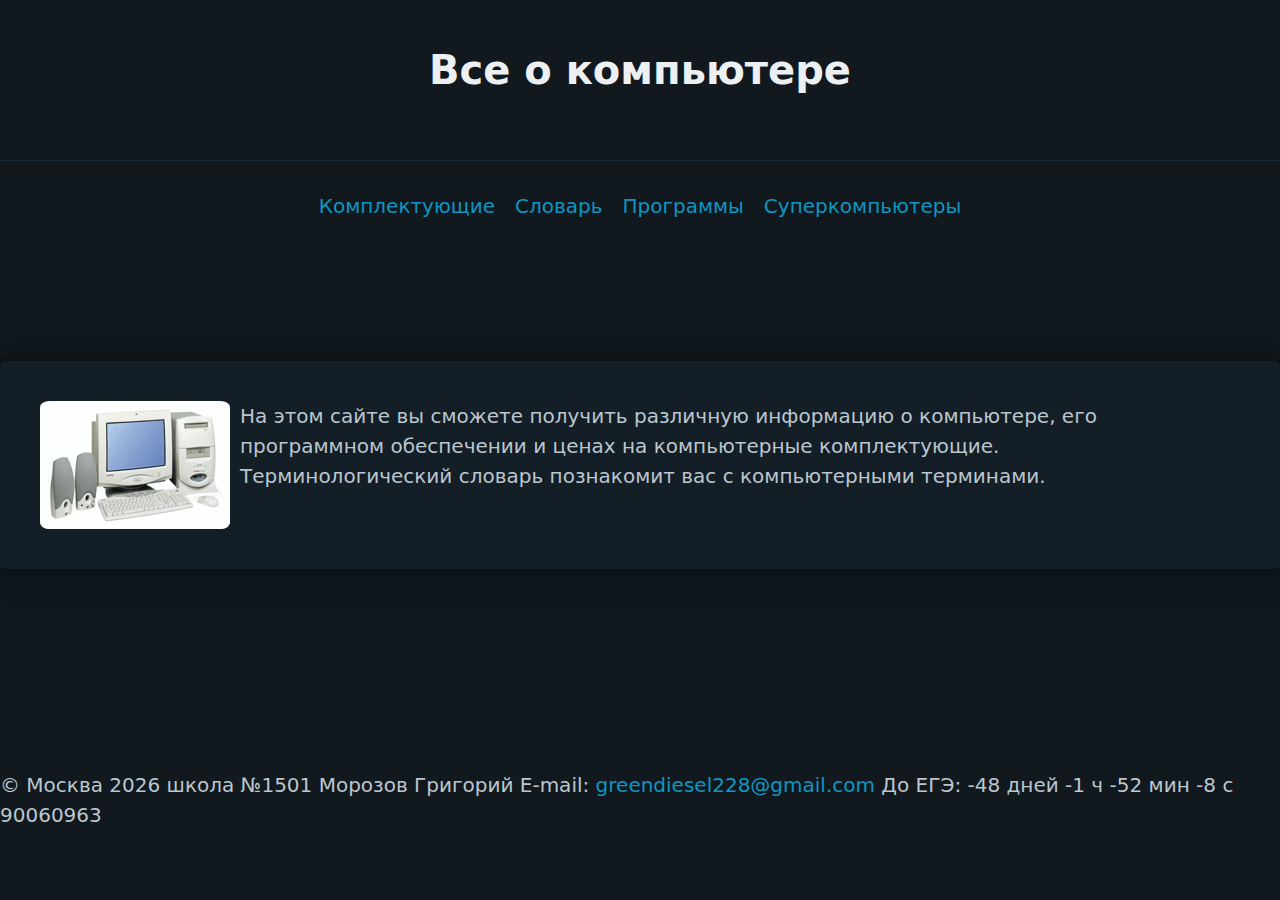
<file: index.html>
<html data-theme="dark">
  <head>
    <title>Всё о компьютере</title>
    <meta charset="utf-8" />
    <link href="static/css/pico.css" rel="stylesheet" />
  </head>
  <body>
      <header>
        <h1 style="text-align: center">Все о компьютере</h1>
        <hr />
        <nav style="width: 100%; justify-content: center">
          <ul>
            <li><a href="hardware.html">Комплектующие</a></li>
            <li><a href="glossary.html">Словарь</a></li>
            <li><a href="software.html">Программы</a></li>
            <li><a href="supercomputer.html">Суперкомпьютеры</a></li>
          </ul>
        </nav>
      </header>
      <!-- Два блока на сайте -->
      <main>
        <article style="width: fit-content; display: flex; margin-left: auto; margin-right: auto">
          <img src="static/images/computer.gif" alt="Компьютер" />
          <div>
            <p>
              На этом сайте вы сможете получить различную информацию о
              компьютере, его программном обеспечении и ценах на компьютерные
              комплектующие.<br />
              Терминологический словарь познакомит вас с компьютерными
              терминами.
            </p>
          </div>
        </article>
      </main>
      <hr />
      <footer>
        <address>
          &#169; Москва <span id="#year"></span> школа №1501 Морозов Григорий Е-mail:
          <a href="mailto:greendiesel228@gmail.com">greendiesel228@gmail.com</a>
          До ЕГЭ: <span id="#ege"></span>
        </address>
      </footer>
    <script src="static/js/timeFeatures.js"></script>
  </body>
</html>
</file>
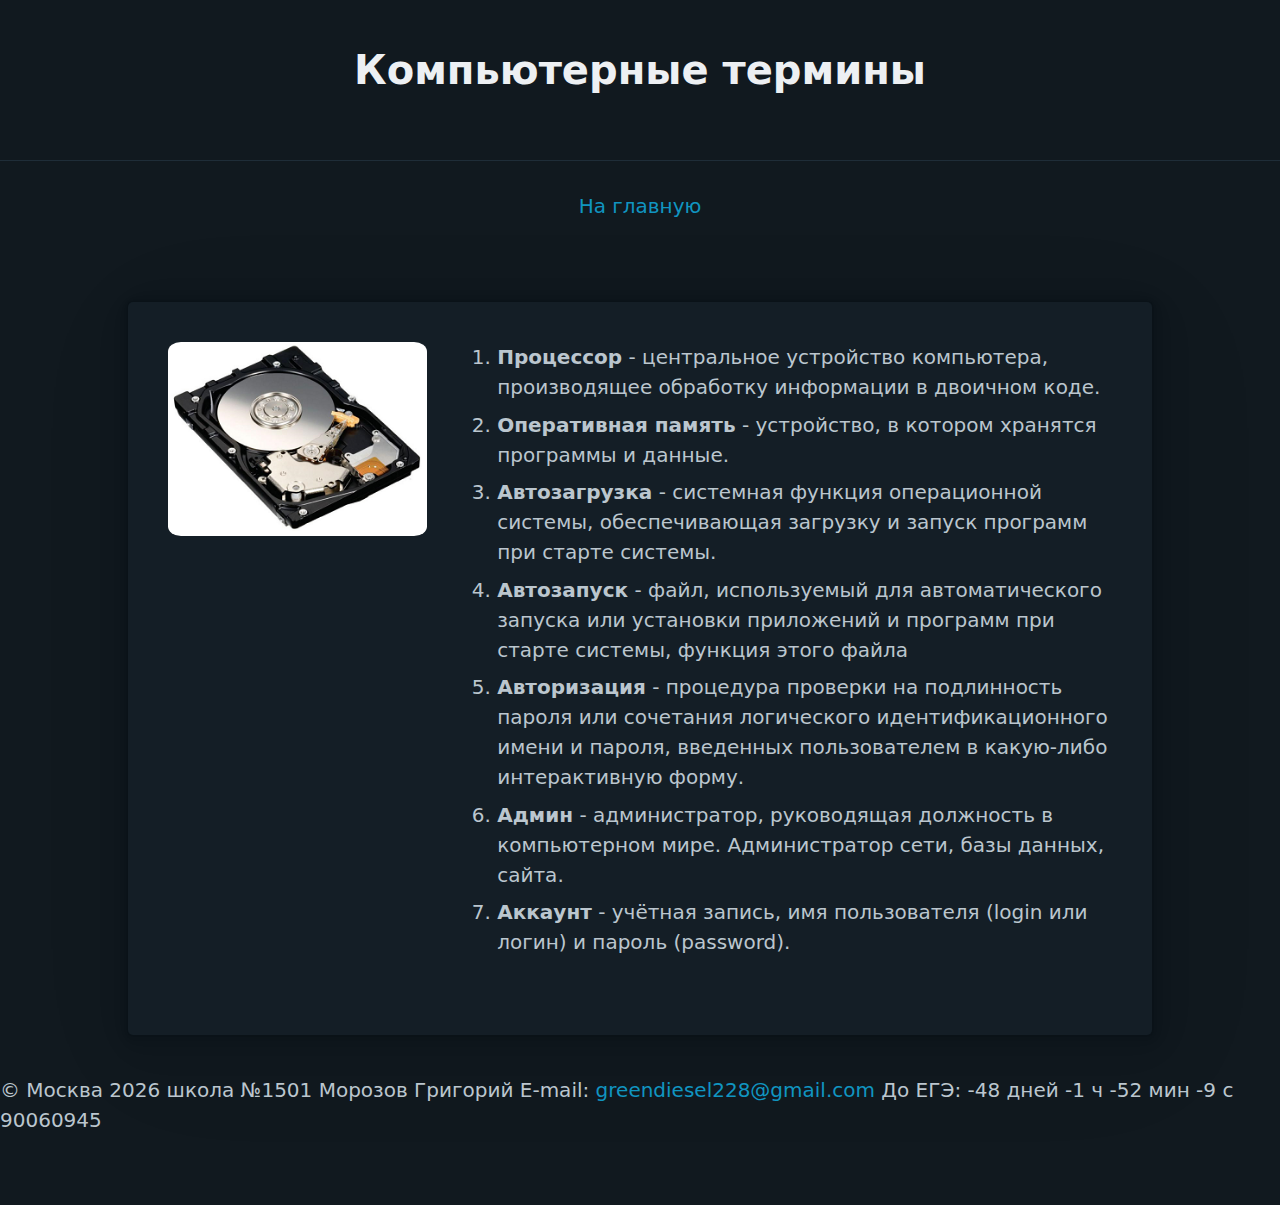
<file: glossary.html>
<html data-theme="dark">
  <head>
    <title>Словарь</title>
    <meta charset="utf-8" />
    <link href="static/css/pico.css" rel="stylesheet" />
  </head>
  <body>
    <header>
      <h1 style="text-align: center">Компьютерные термины</h1>
      <hr/>
      <nav style="width: 100%; justify-content: center">
      <ul>
        <li><a href="index.html">На главную</a></li>
      </ul>
	    </nav>
    </header>
    <hr />
    <article style="display: flex; gap: 50px; width: 80%; margin: auto">
      <div id="#picture"></div>
      <ol style="width: 80%">
        <li>
          <b>Процессор</b> - центральное устройство компьютера, производящее
          обработку информации в двоичном коде.
        </li>
        <li>
          <b>Оперативная память</b> - устройство, в котором хранятся программы и
          данные.
        </li>
        <li>
          <b>Автозагрузка</b> - системная функция операционной системы,
          обеспечивающая загрузку и запуск программ при старте системы.
        </li>
        <li>
          <b>Автозапуск</b> - файл, используемый для автоматического запуска или
          установки приложений и программ при старте системы, функция этого
          файла
        </li>
        <li>
          <b>Авторизация</b> - процедура проверки на подлинность пароля или
          сочетания логического идентификационного имени и пароля, введенных
          пользователем в какую-либо интерактивную форму.
        </li>
        <li>
          <b>Админ</b> - администратор, руководящая должность в компьютерном
          мире. Администратор сети, базы данных, сайта.
        </li>
        <li>
          <b>Аккаунт</b> - учётная запись, имя пользователя (login или логин) и
          пароль (password).
        </li>
      </ol>
    </article>
    <footer>
      <address>
        &#169; Москва <span id="#year"></span> школа №1501 Морозов Григорий Е-mail:
        <a href="mailto:greendiesel228@gmail.com">greendiesel228@gmail.com</a>
        До ЕГЭ: <span id="#ege"></span>
      </address>
    </footer>
    <script src="static/js/randomImage.js"></script>
    <script src="static/js/timeFeatures.js"></script>
  </body>
</html>
</file>
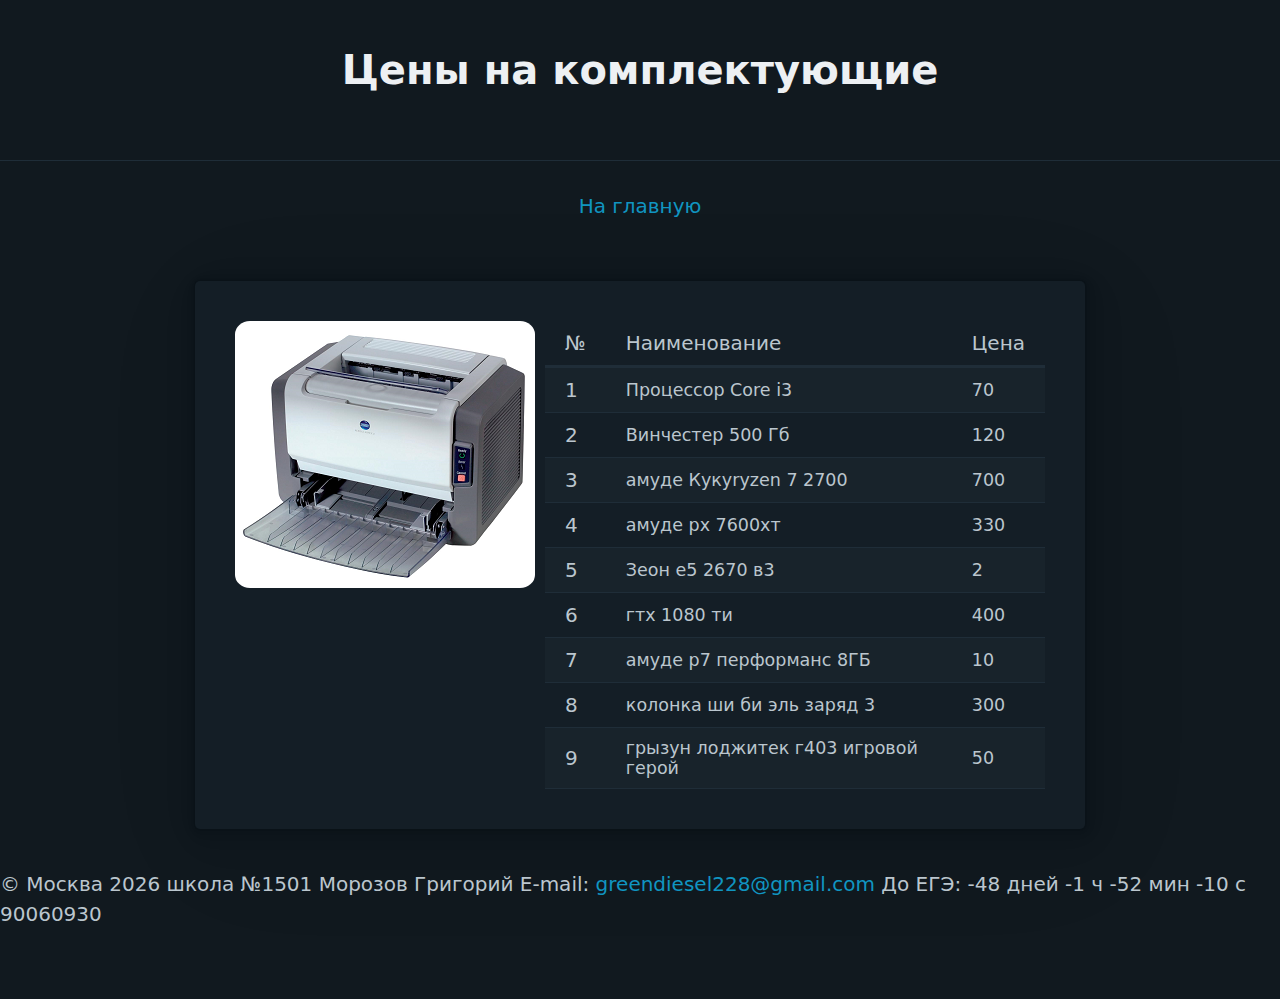
<file: hardware.html>
<html data-theme="dark">
<head>
	<title>Комплектующие</title>
	<meta charset="utf-8">
	<link href="static/css/pico.css" rel="stylesheet"/>
</head>

<body style="height: 100%; display: flex; flex-direction: column">
<header>
	<h1 style="text-align: center">Цены на комплектующие</h1>
	<hr/>
	<nav style="width: 100%; justify-content: center">
		<ul>
			<li><a href="index.html">На главную</a></li>
		</ul>
	</nav>
</header>
<main style="padding: 0">
	<article style="display: flex; justify-content: center; width: fit-content; margin: 0 auto;">
	<div id="#picture"></div>
	<table role="grid" style="width: 500px; margin-bottom: 0">
		<thead>
			<tr>
				<th scope="col">№</th>
				<th scope="col">Наименование</th>
				<th scope="col">Цена</th>
			</tr>
		</thead>
		<tbody>
			<tr>
				<th scope="row">1</th>
				<td>Процессор Core i3</td>
				<td>70</td>
			</tr>

			<tr>
				<th scope="row">2</th>
				<td>Винчестер 500 Гб</td>
				<td>120</td>
			</tr>

			<tr>
				<th scope="row">3</th>
				<td>амуде Кукуryzen 7 2700</td>
				<td>700</td>
			</tr>

			<tr>
				<th scope="row">4</th>
				<td>амуде рх 7600хт</td>
				<td>330</td>
			</tr>

			<tr>
				<th scope="row">5</th>
				<td>Зеон е5 2670 в3</td>
				<td>2</td>
			</tr>

			<tr>
				<th scope="row">6</th>
				<td>гтх 1080 ти</td>
				<td>400</td>
			</tr>

			<tr>
				<th scope="row">7</th>
				<td>амуде р7 перформанс 8ГБ</td>
				<td>10</td>
			</tr>

			<tr>
				<th scope="row">8</th>
				<td>колонка ши би эль заряд 3</td>
				<td>300</td>
			</tr>

			<tr>
				<th scope="row">9</th>
				<td>грызун лоджитек г403 игровой герой</td>
				<td>50</td>
			</tr>

		</tbody>
	</table></article>
</main>

<footer style="flex: 0 0 auto">
	<address>
		&#169; Москва <span id="#year"></span> школа №1501 Морозов Григорий Е-mail:
		<a href="mailto:greendiesel228@gmail.com">greendiesel228@gmail.com</a>
		До ЕГЭ: <span id="#ege"></span>
	</address>
</footer>
<script src="static/js/randomImage.js"></script>
<script src="static/js/timeFeatures.js"></script>

</body>
</html>
</file>
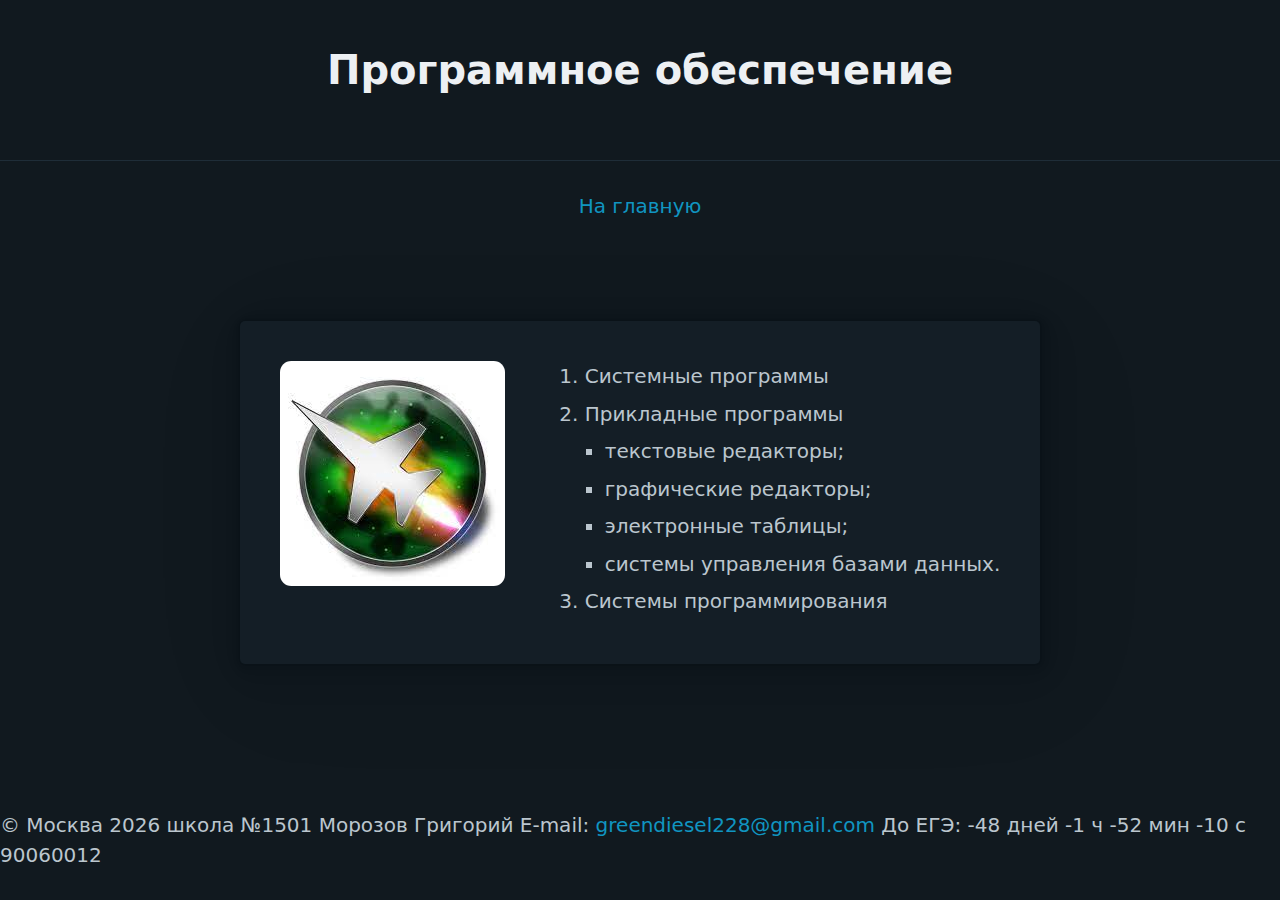
<file: software.html>
<html data-theme="dark">
<head>
	<title>Комплектующие</title>
	<meta charset="utf-8">
	<link href="static/css/pico.css" rel="stylesheet"/>
</head>

<body style="height: 100%; display: flex; flex-direction: column">
<header>
	<h1 style="text-align: center">Программное обеспечение</h1>
	<hr/>
	<nav style="width: 100%; justify-content: center">
		<ul>
			<li><a href="index.html">На главную</a></li>
		</ul>
	</nav>
</header>

<main>
	<article style="display: flex; width: fit-content; margin: auto; justify-content: center; gap: 50px">
		<div id="#picture" style="max-width: 13rem"></div>
		<ol style="margin-bottom: 0">
			<li> Системные программы
			</li>
			<li> Прикладные программы
				<ul>
					<li> текстовые редакторы;</li>
					<li> графические редакторы;</li>
					<li> электронные таблицы;</li>
					<li> системы управления базами данных.</li>
				</ul>
			</li>
			<li> Системы программирования</li>
		</ol>
	</article>
</main>

<footer style="flex: 0 0 auto; padding: 0">
	<address>
		&#169; Москва <span id="#year"></span> школа №1501 Морозов Григорий Е-mail:
		<a href="mailto:greendiesel228@gmail.com">greendiesel228@gmail.com</a>
		До ЕГЭ: <span id="#ege"></span>
	</address>
</footer>
<script src="static/js/randomLogo.js"></script>
<script src="static/js/timeFeatures.js"></script>
</body>
</html>
</file>
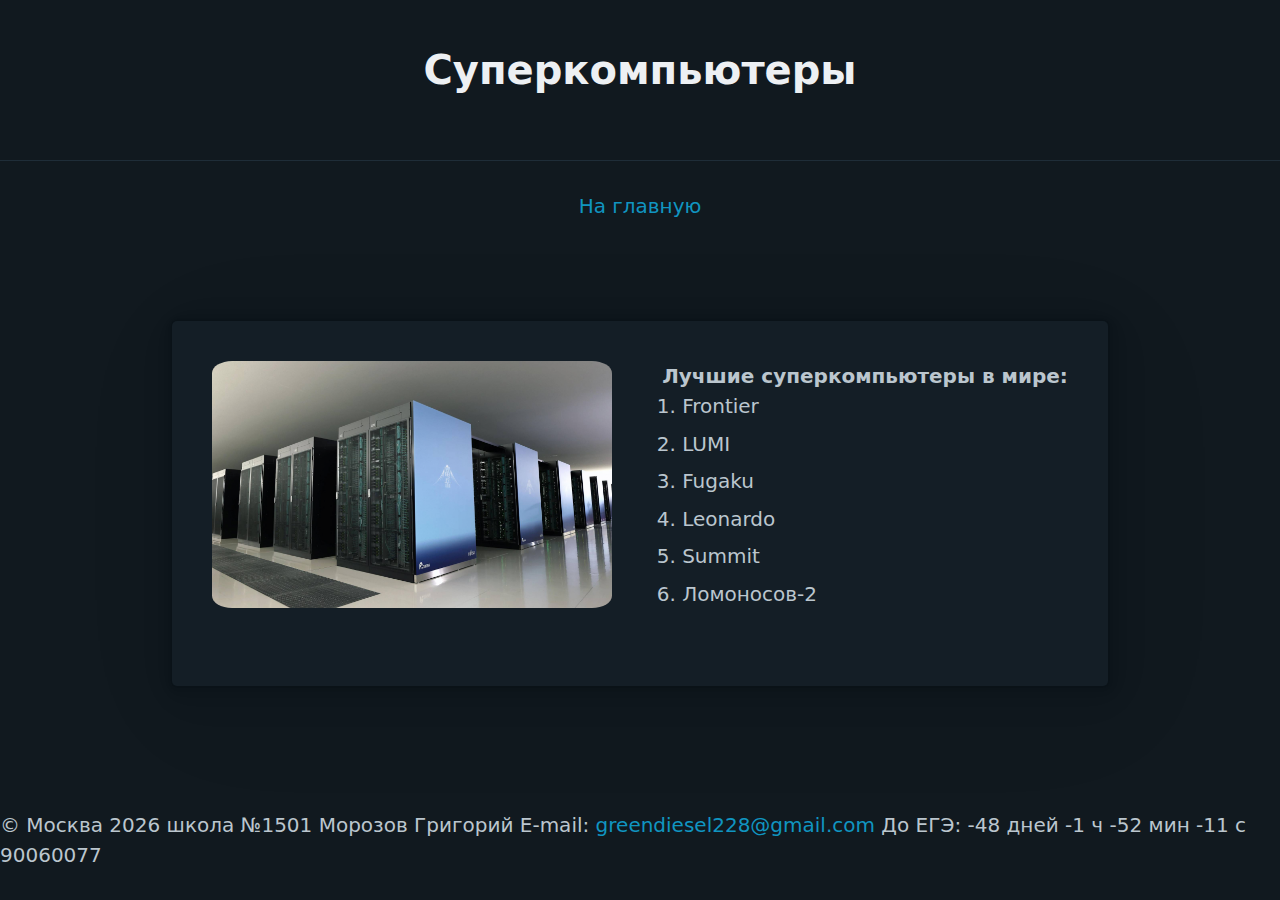
<file: supercomputer.html>
<html data-theme="dark">
<head>
	<title>Супер компьютеры</title>
	<meta charset="utf-8">
	<link href="static/css/pico.css" rel="stylesheet"/>
</head>

<body style="height: 100%; display: flex; flex-direction: column">
<header>
	<h1 style="text-align: center">Суперкомпьютеры</h1>
	<hr/>
	<nav style="width: 100%; justify-content: center">
		<ul>
			<li><a href="index.html">На главную</a></li>
		</ul>
	</nav>
</header>

<main>
	<article style="display: flex; width: fit-content; margin: auto; justify-content: center; gap: 50px">
		<div id="#picture" style="max-width: 20rem"></div>
		<div style="display: flex; flex-direction: column">
			<b>Лучшие суперкомпьютеры в мире:</b>
			<ol>
				<li>Frontier</li>
				<li>LUMI</li>
				<li>Fugaku</li>
				<li>Leonardo</li>
				<li>Summit</li>
				<li>Ломоносов-2</li>
			</ol>
		</div>
	</article>
</main>

<footer style="flex: 0 0 auto; padding: 0">
	<address>
		&#169; Москва <span id="#year"></span> школа №1501 Морозов Григорий Е-mail:
		<a href="mailto:greendiesel228@gmail.com">greendiesel228@gmail.com</a>
		До ЕГЭ: <span id="#ege"></span>
	</address>
</footer>
<script src="static/js/randomSuperPC.js"></script>
<script src="static/js/timeFeatures.js"></script>
</body>
</html>
</file>
<file: static/css/pico.css>
@charset "UTF-8";
/*!
 * Pico CSS v1.5.11 (https://picocss.com)
 * Copyright 2019-2023 - Licensed under MIT
 */
/**
 * Theme: default
 */
:root {
  --font-family: system-ui, -apple-system, "Segoe UI", "Roboto", "Ubuntu",
    "Cantarell", "Noto Sans", sans-serif, "Apple Color Emoji", "Segoe UI Emoji",
    "Segoe UI Symbol", "Noto Color Emoji";
  --line-height: 1.5;
  --font-weight: 400;
  --font-size: 16px;
  --border-radius: 0.25rem;
  --border-width: 1px;
  --outline-width: 3px;
  --spacing: 1rem;
  --typography-spacing-vertical: 1.5rem;
  --block-spacing-vertical: calc(var(--spacing) * 2);
  --block-spacing-horizontal: var(--spacing);
  --grid-spacing-vertical: 0;
  --grid-spacing-horizontal: var(--spacing);
  --form-element-spacing-vertical: 0.75rem;
  --form-element-spacing-horizontal: 1rem;
  --nav-element-spacing-vertical: 1rem;
  --nav-element-spacing-horizontal: 0.5rem;
  --nav-link-spacing-vertical: 0.5rem;
  --nav-link-spacing-horizontal: 0.5rem;
  --form-label-font-weight: var(--font-weight);
  --transition: 0.2s ease-in-out;
  --modal-overlay-backdrop-filter: blur(0.25rem);
}
@media (min-width: 576px) {
  :root {
    --font-size: 17px;
  }
}
@media (min-width: 768px) {
  :root {
    --font-size: 18px;
  }
}
@media (min-width: 992px) {
  :root {
    --font-size: 19px;
  }
}
@media (min-width: 1200px) {
  :root {
    --font-size: 20px;
  }
}

@media (min-width: 576px) {
  body > header,
  body > main,
  body > footer,
  section {
    --block-spacing-vertical: calc(var(--spacing) * 2.5);
  }
}
@media (min-width: 768px) {
  body > header,
  body > main,
  body > footer,
  section {
    --block-spacing-vertical: calc(var(--spacing) * 3);
  }
}
@media (min-width: 992px) {
  body > header,
  body > main,
  body > footer,
  section {
    --block-spacing-vertical: calc(var(--spacing) * 3.5);
  }
}
@media (min-width: 1200px) {
  body > header,
  body > main,
  body > footer,
  section {
    --block-spacing-vertical: calc(var(--spacing) * 2);
  }
}

@media (min-width: 576px) {
  article {
    --block-spacing-horizontal: calc(var(--spacing) * 1.25);
  }
}
@media (min-width: 768px) {
  article {
    --block-spacing-horizontal: calc(var(--spacing) * 1.5);
  }
}
@media (min-width: 992px) {
  article {
    --block-spacing-horizontal: calc(var(--spacing) * 1.75);
  }
}
@media (min-width: 1200px) {
  article {
    --block-spacing-horizontal: calc(var(--spacing) * 2);
  }
}

dialog > article {
  --block-spacing-vertical: calc(var(--spacing) * 2);
  --block-spacing-horizontal: var(--spacing);
}
@media (min-width: 576px) {
  dialog > article {
    --block-spacing-vertical: calc(var(--spacing) * 2.5);
    --block-spacing-horizontal: calc(var(--spacing) * 1.25);
  }
}
@media (min-width: 768px) {
  dialog > article {
    --block-spacing-vertical: calc(var(--spacing) * 3);
    --block-spacing-horizontal: calc(var(--spacing) * 1.5);
  }
}

a {
  --text-decoration: none;
}
a.secondary, a.contrast {
  --text-decoration: underline;
}

small {
  --font-size: 0.875em;
}

h1,
h2,
h3,
h4,
h5,
h6 {
  --font-weight: 700;
}

h1 {
  --font-size: 2rem;
  --typography-spacing-vertical: 3rem;
}

h2 {
  --font-size: 1.75rem;
  --typography-spacing-vertical: 2.625rem;
}

h3 {
  --font-size: 1.5rem;
  --typography-spacing-vertical: 2.25rem;
}

h4 {
  --font-size: 1.25rem;
  --typography-spacing-vertical: 1.874rem;
}

h5 {
  --font-size: 1.125rem;
  --typography-spacing-vertical: 1.6875rem;
}

[type=checkbox],
[type=radio] {
  --border-width: 2px;
}

[type=checkbox][role=switch] {
  --border-width: 3px;
}

thead th,
thead td,
tfoot th,
tfoot td {
  --border-width: 3px;
}

:not(thead, tfoot) > * > td {
  --font-size: 0.875em;
}

pre,
code,
kbd,
samp {
  --font-family: "Menlo", "Consolas", "Roboto Mono", "Ubuntu Monospace",
    "Noto Mono", "Oxygen Mono", "Liberation Mono", monospace,
    "Apple Color Emoji", "Segoe UI Emoji", "Segoe UI Symbol", "Noto Color Emoji";
}

kbd {
  --font-weight: bolder;
}

[data-theme=light],
:root:not([data-theme=dark]) {
  --background-color: #fff;
  --color: hsl(205, 20%, 32%);
  --h1-color: hsl(205, 30%, 15%);
  --h2-color: #24333e;
  --h3-color: hsl(205, 25%, 23%);
  --h4-color: #374956;
  --h5-color: hsl(205, 20%, 32%);
  --h6-color: #4d606d;
  --muted-color: hsl(205, 10%, 50%);
  --muted-border-color: hsl(205, 20%, 94%);
  --primary: hsl(195, 85%, 41%);
  --primary-hover: hsl(195, 90%, 32%);
  --primary-focus: rgba(16, 149, 193, 0.125);
  --primary-inverse: #fff;
  --secondary: hsl(205, 15%, 41%);
  --secondary-hover: hsl(205, 20%, 32%);
  --secondary-focus: rgba(89, 107, 120, 0.125);
  --secondary-inverse: #fff;
  --contrast: hsl(205, 30%, 15%);
  --contrast-hover: #000;
  --contrast-focus: rgba(89, 107, 120, 0.125);
  --contrast-inverse: #fff;
  --mark-background-color: #fff2ca;
  --mark-color: #543a26;
  --ins-color: #388e3c;
  --del-color: #c62828;
  --blockquote-border-color: var(--muted-border-color);
  --blockquote-footer-color: var(--muted-color);
  --button-box-shadow: 0 0 0 rgba(0, 0, 0, 0);
  --button-hover-box-shadow: 0 0 0 rgba(0, 0, 0, 0);
  --form-element-background-color: transparent;
  --form-element-border-color: hsl(205, 14%, 68%);
  --form-element-color: var(--color);
  --form-element-placeholder-color: var(--muted-color);
  --form-element-active-background-color: transparent;
  --form-element-active-border-color: var(--primary);
  --form-element-focus-color: var(--primary-focus);
  --form-element-disabled-background-color: hsl(205, 18%, 86%);
  --form-element-disabled-border-color: hsl(205, 14%, 68%);
  --form-element-disabled-opacity: 0.5;
  --form-element-invalid-border-color: #c62828;
  --form-element-invalid-active-border-color: #d32f2f;
  --form-element-invalid-focus-color: rgba(211, 47, 47, 0.125);
  --form-element-valid-border-color: #388e3c;
  --form-element-valid-active-border-color: #43a047;
  --form-element-valid-focus-color: rgba(67, 160, 71, 0.125);
  --switch-background-color: hsl(205, 16%, 77%);
  --switch-color: var(--primary-inverse);
  --switch-checked-background-color: var(--primary);
  --range-border-color: hsl(205, 18%, 86%);
  --range-active-border-color: hsl(205, 16%, 77%);
  --range-thumb-border-color: var(--background-color);
  --range-thumb-color: var(--secondary);
  --range-thumb-hover-color: var(--secondary-hover);
  --range-thumb-active-color: var(--primary);
  --table-border-color: var(--muted-border-color);
  --table-row-stripped-background-color: #f6f8f9;
  --code-background-color: hsl(205, 20%, 94%);
  --code-color: var(--muted-color);
  --code-kbd-background-color: var(--contrast);
  --code-kbd-color: var(--contrast-inverse);
  --code-tag-color: hsl(330, 40%, 50%);
  --code-property-color: hsl(185, 40%, 40%);
  --code-value-color: hsl(40, 20%, 50%);
  --code-comment-color: hsl(205, 14%, 68%);
  --accordion-border-color: var(--muted-border-color);
  --accordion-close-summary-color: var(--color);
  --accordion-open-summary-color: var(--muted-color);
  --card-background-color: var(--background-color);
  --card-border-color: var(--muted-border-color);
  --card-box-shadow:
    0.0145rem 0.029rem 0.174rem rgba(27, 40, 50, 0.01698),
    0.0335rem 0.067rem 0.402rem rgba(27, 40, 50, 0.024),
    0.0625rem 0.125rem 0.75rem rgba(27, 40, 50, 0.03),
    0.1125rem 0.225rem 1.35rem rgba(27, 40, 50, 0.036),
    0.2085rem 0.417rem 2.502rem rgba(27, 40, 50, 0.04302),
    0.5rem 1rem 6rem rgba(27, 40, 50, 0.06),
    0 0 0 0.0625rem rgba(27, 40, 50, 0.015);
  --card-sectionning-background-color: #fbfbfc;
  --dropdown-background-color: #fbfbfc;
  --dropdown-border-color: #e1e6eb;
  --dropdown-box-shadow: var(--card-box-shadow);
  --dropdown-color: var(--color);
  --dropdown-hover-background-color: hsl(205, 20%, 94%);
  --modal-overlay-background-color: rgba(213, 220, 226, 0.7);
  --progress-background-color: hsl(205, 18%, 86%);
  --progress-color: var(--primary);
  --loading-spinner-opacity: 0.5;
  --tooltip-background-color: var(--contrast);
  --tooltip-color: var(--contrast-inverse);
  --icon-checkbox: url("data:image/svg+xml,%3Csvg xmlns='http://www.w3.org/2000/svg' width='24' height='24' viewBox='0 0 24 24' fill='none' stroke='rgb(255, 255, 255)' stroke-width='4' stroke-linecap='round' stroke-linejoin='round'%3E%3Cpolyline points='20 6 9 17 4 12'%3E%3C/polyline%3E%3C/svg%3E");
  --icon-chevron: url("data:image/svg+xml,%3Csvg xmlns='http://www.w3.org/2000/svg' width='24' height='24' viewBox='0 0 24 24' fill='none' stroke='rgb(65, 84, 98)' stroke-width='2' stroke-linecap='round' stroke-linejoin='round'%3E%3Cpolyline points='6 9 12 15 18 9'%3E%3C/polyline%3E%3C/svg%3E");
  --icon-chevron-button: url("data:image/svg+xml,%3Csvg xmlns='http://www.w3.org/2000/svg' width='24' height='24' viewBox='0 0 24 24' fill='none' stroke='rgb(255, 255, 255)' stroke-width='2' stroke-linecap='round' stroke-linejoin='round'%3E%3Cpolyline points='6 9 12 15 18 9'%3E%3C/polyline%3E%3C/svg%3E");
  --icon-chevron-button-inverse: url("data:image/svg+xml,%3Csvg xmlns='http://www.w3.org/2000/svg' width='24' height='24' viewBox='0 0 24 24' fill='none' stroke='rgb(255, 255, 255)' stroke-width='2' stroke-linecap='round' stroke-linejoin='round'%3E%3Cpolyline points='6 9 12 15 18 9'%3E%3C/polyline%3E%3C/svg%3E");
  --icon-close: url("data:image/svg+xml,%3Csvg xmlns='http://www.w3.org/2000/svg' width='24' height='24' viewBox='0 0 24 24' fill='none' stroke='rgb(115, 130, 140)' stroke-width='4' stroke-linecap='round' stroke-linejoin='round'%3E%3Cline x1='18' y1='6' x2='6' y2='18'%3E%3C/line%3E%3Cline x1='6' y1='6' x2='18' y2='18'%3E%3C/line%3E%3C/svg%3E");
  --icon-date: url("data:image/svg+xml,%3Csvg xmlns='http://www.w3.org/2000/svg' width='24' height='24' viewBox='0 0 24 24' fill='none' stroke='rgb(65, 84, 98)' stroke-width='2' stroke-linecap='round' stroke-linejoin='round'%3E%3Crect x='3' y='4' width='18' height='18' rx='2' ry='2'%3E%3C/rect%3E%3Cline x1='16' y1='2' x2='16' y2='6'%3E%3C/line%3E%3Cline x1='8' y1='2' x2='8' y2='6'%3E%3C/line%3E%3Cline x1='3' y1='10' x2='21' y2='10'%3E%3C/line%3E%3C/svg%3E");
  --icon-invalid: url("data:image/svg+xml,%3Csvg xmlns='http://www.w3.org/2000/svg' width='24' height='24' viewBox='0 0 24 24' fill='none' stroke='rgb(198, 40, 40)' stroke-width='2' stroke-linecap='round' stroke-linejoin='round'%3E%3Ccircle cx='12' cy='12' r='10'%3E%3C/circle%3E%3Cline x1='12' y1='8' x2='12' y2='12'%3E%3C/line%3E%3Cline x1='12' y1='16' x2='12.01' y2='16'%3E%3C/line%3E%3C/svg%3E");
  --icon-minus: url("data:image/svg+xml,%3Csvg xmlns='http://www.w3.org/2000/svg' width='24' height='24' viewBox='0 0 24 24' fill='none' stroke='rgb(255, 255, 255)' stroke-width='4' stroke-linecap='round' stroke-linejoin='round'%3E%3Cline x1='5' y1='12' x2='19' y2='12'%3E%3C/line%3E%3C/svg%3E");
  --icon-search: url("data:image/svg+xml,%3Csvg xmlns='http://www.w3.org/2000/svg' width='24' height='24' viewBox='0 0 24 24' fill='none' stroke='rgb(65, 84, 98)' stroke-width='2' stroke-linecap='round' stroke-linejoin='round'%3E%3Ccircle cx='11' cy='11' r='8'%3E%3C/circle%3E%3Cline x1='21' y1='21' x2='16.65' y2='16.65'%3E%3C/line%3E%3C/svg%3E");
  --icon-time: url("data:image/svg+xml,%3Csvg xmlns='http://www.w3.org/2000/svg' width='24' height='24' viewBox='0 0 24 24' fill='none' stroke='rgb(65, 84, 98)' stroke-width='2' stroke-linecap='round' stroke-linejoin='round'%3E%3Ccircle cx='12' cy='12' r='10'%3E%3C/circle%3E%3Cpolyline points='12 6 12 12 16 14'%3E%3C/polyline%3E%3C/svg%3E");
  --icon-valid: url("data:image/svg+xml,%3Csvg xmlns='http://www.w3.org/2000/svg' width='24' height='24' viewBox='0 0 24 24' fill='none' stroke='rgb(56, 142, 60)' stroke-width='3' stroke-linecap='round' stroke-linejoin='round'%3E%3Cpolyline points='20 6 9 17 4 12'%3E%3C/polyline%3E%3C/svg%3E");
  color-scheme: light;
}

@media only screen and (prefers-color-scheme: dark) {
  :root:not([data-theme]) {
    --background-color: #11191f;
    --color: hsl(205, 16%, 77%);
    --h1-color: hsl(205, 20%, 94%);
    --h2-color: #e1e6eb;
    --h3-color: hsl(205, 18%, 86%);
    --h4-color: #c8d1d8;
    --h5-color: hsl(205, 16%, 77%);
    --h6-color: #afbbc4;
    --muted-color: hsl(205, 10%, 50%);
    --muted-border-color: #1f2d38;
    --primary: hsl(195, 85%, 41%);
    --primary-hover: hsl(195, 80%, 50%);
    --primary-focus: rgba(16, 149, 193, 0.25);
    --primary-inverse: #fff;
    --secondary: hsl(205, 15%, 41%);
    --secondary-hover: hsl(205, 10%, 50%);
    --secondary-focus: rgba(115, 130, 140, 0.25);
    --secondary-inverse: #fff;
    --contrast: hsl(205, 20%, 94%);
    --contrast-hover: #fff;
    --contrast-focus: rgba(115, 130, 140, 0.25);
    --contrast-inverse: #000;
    --mark-background-color: #d1c284;
    --mark-color: #11191f;
    --ins-color: #388e3c;
    --del-color: #c62828;
    --blockquote-border-color: var(--muted-border-color);
    --blockquote-footer-color: var(--muted-color);
    --button-box-shadow: 0 0 0 rgba(0, 0, 0, 0);
    --button-hover-box-shadow: 0 0 0 rgba(0, 0, 0, 0);
    --form-element-background-color: #11191f;
    --form-element-border-color: #374956;
    --form-element-color: var(--color);
    --form-element-placeholder-color: var(--muted-color);
    --form-element-active-background-color: var(--form-element-background-color);
    --form-element-active-border-color: var(--primary);
    --form-element-focus-color: var(--primary-focus);
    --form-element-disabled-background-color: hsl(205, 25%, 23%);
    --form-element-disabled-border-color: hsl(205, 20%, 32%);
    --form-element-disabled-opacity: 0.5;
    --form-element-invalid-border-color: #b71c1c;
    --form-element-invalid-active-border-color: #c62828;
    --form-element-invalid-focus-color: rgba(198, 40, 40, 0.25);
    --form-element-valid-border-color: #2e7d32;
    --form-element-valid-active-border-color: #388e3c;
    --form-element-valid-focus-color: rgba(56, 142, 60, 0.25);
    --switch-background-color: #374956;
    --switch-color: var(--primary-inverse);
    --switch-checked-background-color: var(--primary);
    --range-border-color: #24333e;
    --range-active-border-color: hsl(205, 25%, 23%);
    --range-thumb-border-color: var(--background-color);
    --range-thumb-color: var(--secondary);
    --range-thumb-hover-color: var(--secondary-hover);
    --range-thumb-active-color: var(--primary);
    --table-border-color: var(--muted-border-color);
    --table-row-stripped-background-color: rgba(115, 130, 140, 0.05);
    --code-background-color: #18232c;
    --code-color: var(--muted-color);
    --code-kbd-background-color: var(--contrast);
    --code-kbd-color: var(--contrast-inverse);
    --code-tag-color: hsl(330, 30%, 50%);
    --code-property-color: hsl(185, 30%, 50%);
    --code-value-color: hsl(40, 10%, 50%);
    --code-comment-color: #4d606d;
    --accordion-border-color: var(--muted-border-color);
    --accordion-active-summary-color: var(--primary);
    --accordion-close-summary-color: var(--color);
    --accordion-open-summary-color: var(--muted-color);
    --card-background-color: #141e26;
    --card-border-color: var(--card-background-color);
    --card-box-shadow:
      0.0145rem 0.029rem 0.174rem rgba(0, 0, 0, 0.01698),
      0.0335rem 0.067rem 0.402rem rgba(0, 0, 0, 0.024),
      0.0625rem 0.125rem 0.75rem rgba(0, 0, 0, 0.03),
      0.1125rem 0.225rem 1.35rem rgba(0, 0, 0, 0.036),
      0.2085rem 0.417rem 2.502rem rgba(0, 0, 0, 0.04302),
      0.5rem 1rem 6rem rgba(0, 0, 0, 0.06),
      0 0 0 0.0625rem rgba(0, 0, 0, 0.015);
    --card-sectionning-background-color: #18232c;
    --dropdown-background-color: hsl(205, 30%, 15%);
    --dropdown-border-color: #24333e;
    --dropdown-box-shadow: var(--card-box-shadow);
    --dropdown-color: var(--color);
    --dropdown-hover-background-color: rgba(36, 51, 62, 0.75);
    --modal-overlay-background-color: rgba(36, 51, 62, 0.8);
    --progress-background-color: #24333e;
    --progress-color: var(--primary);
    --loading-spinner-opacity: 0.5;
    --tooltip-background-color: var(--contrast);
    --tooltip-color: var(--contrast-inverse);
    --icon-checkbox: url("data:image/svg+xml,%3Csvg xmlns='http://www.w3.org/2000/svg' width='24' height='24' viewBox='0 0 24 24' fill='none' stroke='rgb(255, 255, 255)' stroke-width='4' stroke-linecap='round' stroke-linejoin='round'%3E%3Cpolyline points='20 6 9 17 4 12'%3E%3C/polyline%3E%3C/svg%3E");
    --icon-chevron: url("data:image/svg+xml,%3Csvg xmlns='http://www.w3.org/2000/svg' width='24' height='24' viewBox='0 0 24 24' fill='none' stroke='rgb(162, 175, 185)' stroke-width='2' stroke-linecap='round' stroke-linejoin='round'%3E%3Cpolyline points='6 9 12 15 18 9'%3E%3C/polyline%3E%3C/svg%3E");
    --icon-chevron-button: url("data:image/svg+xml,%3Csvg xmlns='http://www.w3.org/2000/svg' width='24' height='24' viewBox='0 0 24 24' fill='none' stroke='rgb(255, 255, 255)' stroke-width='2' stroke-linecap='round' stroke-linejoin='round'%3E%3Cpolyline points='6 9 12 15 18 9'%3E%3C/polyline%3E%3C/svg%3E");
    --icon-chevron-button-inverse: url("data:image/svg+xml,%3Csvg xmlns='http://www.w3.org/2000/svg' width='24' height='24' viewBox='0 0 24 24' fill='none' stroke='rgb(0, 0, 0)' stroke-width='2' stroke-linecap='round' stroke-linejoin='round'%3E%3Cpolyline points='6 9 12 15 18 9'%3E%3C/polyline%3E%3C/svg%3E");
    --icon-close: url("data:image/svg+xml,%3Csvg xmlns='http://www.w3.org/2000/svg' width='24' height='24' viewBox='0 0 24 24' fill='none' stroke='rgb(115, 130, 140)' stroke-width='4' stroke-linecap='round' stroke-linejoin='round'%3E%3Cline x1='18' y1='6' x2='6' y2='18'%3E%3C/line%3E%3Cline x1='6' y1='6' x2='18' y2='18'%3E%3C/line%3E%3C/svg%3E");
    --icon-date: url("data:image/svg+xml,%3Csvg xmlns='http://www.w3.org/2000/svg' width='24' height='24' viewBox='0 0 24 24' fill='none' stroke='rgb(162, 175, 185)' stroke-width='2' stroke-linecap='round' stroke-linejoin='round'%3E%3Crect x='3' y='4' width='18' height='18' rx='2' ry='2'%3E%3C/rect%3E%3Cline x1='16' y1='2' x2='16' y2='6'%3E%3C/line%3E%3Cline x1='8' y1='2' x2='8' y2='6'%3E%3C/line%3E%3Cline x1='3' y1='10' x2='21' y2='10'%3E%3C/line%3E%3C/svg%3E");
    --icon-invalid: url("data:image/svg+xml,%3Csvg xmlns='http://www.w3.org/2000/svg' width='24' height='24' viewBox='0 0 24 24' fill='none' stroke='rgb(183, 28, 28)' stroke-width='2' stroke-linecap='round' stroke-linejoin='round'%3E%3Ccircle cx='12' cy='12' r='10'%3E%3C/circle%3E%3Cline x1='12' y1='8' x2='12' y2='12'%3E%3C/line%3E%3Cline x1='12' y1='16' x2='12.01' y2='16'%3E%3C/line%3E%3C/svg%3E");
    --icon-minus: url("data:image/svg+xml,%3Csvg xmlns='http://www.w3.org/2000/svg' width='24' height='24' viewBox='0 0 24 24' fill='none' stroke='rgb(255, 255, 255)' stroke-width='4' stroke-linecap='round' stroke-linejoin='round'%3E%3Cline x1='5' y1='12' x2='19' y2='12'%3E%3C/line%3E%3C/svg%3E");
    --icon-search: url("data:image/svg+xml,%3Csvg xmlns='http://www.w3.org/2000/svg' width='24' height='24' viewBox='0 0 24 24' fill='none' stroke='rgb(162, 175, 185)' stroke-width='2' stroke-linecap='round' stroke-linejoin='round'%3E%3Ccircle cx='11' cy='11' r='8'%3E%3C/circle%3E%3Cline x1='21' y1='21' x2='16.65' y2='16.65'%3E%3C/line%3E%3C/svg%3E");
    --icon-time: url("data:image/svg+xml,%3Csvg xmlns='http://www.w3.org/2000/svg' width='24' height='24' viewBox='0 0 24 24' fill='none' stroke='rgb(162, 175, 185)' stroke-width='2' stroke-linecap='round' stroke-linejoin='round'%3E%3Ccircle cx='12' cy='12' r='10'%3E%3C/circle%3E%3Cpolyline points='12 6 12 12 16 14'%3E%3C/polyline%3E%3C/svg%3E");
    --icon-valid: url("data:image/svg+xml,%3Csvg xmlns='http://www.w3.org/2000/svg' width='24' height='24' viewBox='0 0 24 24' fill='none' stroke='rgb(46, 125, 50)' stroke-width='3' stroke-linecap='round' stroke-linejoin='round'%3E%3Cpolyline points='20 6 9 17 4 12'%3E%3C/polyline%3E%3C/svg%3E");
    color-scheme: dark;
  }
}
[data-theme=dark] {
  --background-color: #11191f;
  --color: hsl(205, 16%, 77%);
  --h1-color: hsl(205, 20%, 94%);
  --h2-color: #e1e6eb;
  --h3-color: hsl(205, 18%, 86%);
  --h4-color: #c8d1d8;
  --h5-color: hsl(205, 16%, 77%);
  --h6-color: #afbbc4;
  --muted-color: hsl(205, 10%, 50%);
  --muted-border-color: #1f2d38;
  --primary: hsl(195, 85%, 41%);
  --primary-hover: hsl(195, 80%, 50%);
  --primary-focus: rgba(16, 149, 193, 0.25);
  --primary-inverse: #fff;
  --secondary: hsl(205, 15%, 41%);
  --secondary-hover: hsl(205, 10%, 50%);
  --secondary-focus: rgba(115, 130, 140, 0.25);
  --secondary-inverse: #fff;
  --contrast: hsl(205, 20%, 94%);
  --contrast-hover: #fff;
  --contrast-focus: rgba(115, 130, 140, 0.25);
  --contrast-inverse: #000;
  --mark-background-color: #d1c284;
  --mark-color: #11191f;
  --ins-color: #388e3c;
  --del-color: #c62828;
  --blockquote-border-color: var(--muted-border-color);
  --blockquote-footer-color: var(--muted-color);
  --button-box-shadow: 0 0 0 rgba(0, 0, 0, 0);
  --button-hover-box-shadow: 0 0 0 rgba(0, 0, 0, 0);
  --form-element-background-color: #11191f;
  --form-element-border-color: #374956;
  --form-element-color: var(--color);
  --form-element-placeholder-color: var(--muted-color);
  --form-element-active-background-color: var(--form-element-background-color);
  --form-element-active-border-color: var(--primary);
  --form-element-focus-color: var(--primary-focus);
  --form-element-disabled-background-color: hsl(205, 25%, 23%);
  --form-element-disabled-border-color: hsl(205, 20%, 32%);
  --form-element-disabled-opacity: 0.5;
  --form-element-invalid-border-color: #b71c1c;
  --form-element-invalid-active-border-color: #c62828;
  --form-element-invalid-focus-color: rgba(198, 40, 40, 0.25);
  --form-element-valid-border-color: #2e7d32;
  --form-element-valid-active-border-color: #388e3c;
  --form-element-valid-focus-color: rgba(56, 142, 60, 0.25);
  --switch-background-color: #374956;
  --switch-color: var(--primary-inverse);
  --switch-checked-background-color: var(--primary);
  --range-border-color: #24333e;
  --range-active-border-color: hsl(205, 25%, 23%);
  --range-thumb-border-color: var(--background-color);
  --range-thumb-color: var(--secondary);
  --range-thumb-hover-color: var(--secondary-hover);
  --range-thumb-active-color: var(--primary);
  --table-border-color: var(--muted-border-color);
  --table-row-stripped-background-color: rgba(115, 130, 140, 0.05);
  --code-background-color: #18232c;
  --code-color: var(--muted-color);
  --code-kbd-background-color: var(--contrast);
  --code-kbd-color: var(--contrast-inverse);
  --code-tag-color: hsl(330, 30%, 50%);
  --code-property-color: hsl(185, 30%, 50%);
  --code-value-color: hsl(40, 10%, 50%);
  --code-comment-color: #4d606d;
  --accordion-border-color: var(--muted-border-color);
  --accordion-active-summary-color: var(--primary);
  --accordion-close-summary-color: var(--color);
  --accordion-open-summary-color: var(--muted-color);
  --card-background-color: #141e26;
  --card-border-color: var(--card-background-color);
  --card-box-shadow:
    0.0145rem 0.029rem 0.174rem rgba(0, 0, 0, 0.01698),
    0.0335rem 0.067rem 0.402rem rgba(0, 0, 0, 0.024),
    0.0625rem 0.125rem 0.75rem rgba(0, 0, 0, 0.03),
    0.1125rem 0.225rem 1.35rem rgba(0, 0, 0, 0.036),
    0.2085rem 0.417rem 2.502rem rgba(0, 0, 0, 0.04302),
    0.5rem 1rem 6rem rgba(0, 0, 0, 0.06),
    0 0 0 0.0625rem rgba(0, 0, 0, 0.015);
  --card-sectionning-background-color: #18232c;
  --dropdown-background-color: hsl(205, 30%, 15%);
  --dropdown-border-color: #24333e;
  --dropdown-box-shadow: var(--card-box-shadow);
  --dropdown-color: var(--color);
  --dropdown-hover-background-color: rgba(36, 51, 62, 0.75);
  --modal-overlay-background-color: rgba(36, 51, 62, 0.8);
  --progress-background-color: #24333e;
  --progress-color: var(--primary);
  --loading-spinner-opacity: 0.5;
  --tooltip-background-color: var(--contrast);
  --tooltip-color: var(--contrast-inverse);
  --icon-checkbox: url("data:image/svg+xml,%3Csvg xmlns='http://www.w3.org/2000/svg' width='24' height='24' viewBox='0 0 24 24' fill='none' stroke='rgb(255, 255, 255)' stroke-width='4' stroke-linecap='round' stroke-linejoin='round'%3E%3Cpolyline points='20 6 9 17 4 12'%3E%3C/polyline%3E%3C/svg%3E");
  --icon-chevron: url("data:image/svg+xml,%3Csvg xmlns='http://www.w3.org/2000/svg' width='24' height='24' viewBox='0 0 24 24' fill='none' stroke='rgb(162, 175, 185)' stroke-width='2' stroke-linecap='round' stroke-linejoin='round'%3E%3Cpolyline points='6 9 12 15 18 9'%3E%3C/polyline%3E%3C/svg%3E");
  --icon-chevron-button: url("data:image/svg+xml,%3Csvg xmlns='http://www.w3.org/2000/svg' width='24' height='24' viewBox='0 0 24 24' fill='none' stroke='rgb(255, 255, 255)' stroke-width='2' stroke-linecap='round' stroke-linejoin='round'%3E%3Cpolyline points='6 9 12 15 18 9'%3E%3C/polyline%3E%3C/svg%3E");
  --icon-chevron-button-inverse: url("data:image/svg+xml,%3Csvg xmlns='http://www.w3.org/2000/svg' width='24' height='24' viewBox='0 0 24 24' fill='none' stroke='rgb(0, 0, 0)' stroke-width='2' stroke-linecap='round' stroke-linejoin='round'%3E%3Cpolyline points='6 9 12 15 18 9'%3E%3C/polyline%3E%3C/svg%3E");
  --icon-close: url("data:image/svg+xml,%3Csvg xmlns='http://www.w3.org/2000/svg' width='24' height='24' viewBox='0 0 24 24' fill='none' stroke='rgb(115, 130, 140)' stroke-width='4' stroke-linecap='round' stroke-linejoin='round'%3E%3Cline x1='18' y1='6' x2='6' y2='18'%3E%3C/line%3E%3Cline x1='6' y1='6' x2='18' y2='18'%3E%3C/line%3E%3C/svg%3E");
  --icon-date: url("data:image/svg+xml,%3Csvg xmlns='http://www.w3.org/2000/svg' width='24' height='24' viewBox='0 0 24 24' fill='none' stroke='rgb(162, 175, 185)' stroke-width='2' stroke-linecap='round' stroke-linejoin='round'%3E%3Crect x='3' y='4' width='18' height='18' rx='2' ry='2'%3E%3C/rect%3E%3Cline x1='16' y1='2' x2='16' y2='6'%3E%3C/line%3E%3Cline x1='8' y1='2' x2='8' y2='6'%3E%3C/line%3E%3Cline x1='3' y1='10' x2='21' y2='10'%3E%3C/line%3E%3C/svg%3E");
  --icon-invalid: url("data:image/svg+xml,%3Csvg xmlns='http://www.w3.org/2000/svg' width='24' height='24' viewBox='0 0 24 24' fill='none' stroke='rgb(183, 28, 28)' stroke-width='2' stroke-linecap='round' stroke-linejoin='round'%3E%3Ccircle cx='12' cy='12' r='10'%3E%3C/circle%3E%3Cline x1='12' y1='8' x2='12' y2='12'%3E%3C/line%3E%3Cline x1='12' y1='16' x2='12.01' y2='16'%3E%3C/line%3E%3C/svg%3E");
  --icon-minus: url("data:image/svg+xml,%3Csvg xmlns='http://www.w3.org/2000/svg' width='24' height='24' viewBox='0 0 24 24' fill='none' stroke='rgb(255, 255, 255)' stroke-width='4' stroke-linecap='round' stroke-linejoin='round'%3E%3Cline x1='5' y1='12' x2='19' y2='12'%3E%3C/line%3E%3C/svg%3E");
  --icon-search: url("data:image/svg+xml,%3Csvg xmlns='http://www.w3.org/2000/svg' width='24' height='24' viewBox='0 0 24 24' fill='none' stroke='rgb(162, 175, 185)' stroke-width='2' stroke-linecap='round' stroke-linejoin='round'%3E%3Ccircle cx='11' cy='11' r='8'%3E%3C/circle%3E%3Cline x1='21' y1='21' x2='16.65' y2='16.65'%3E%3C/line%3E%3C/svg%3E");
  --icon-time: url("data:image/svg+xml,%3Csvg xmlns='http://www.w3.org/2000/svg' width='24' height='24' viewBox='0 0 24 24' fill='none' stroke='rgb(162, 175, 185)' stroke-width='2' stroke-linecap='round' stroke-linejoin='round'%3E%3Ccircle cx='12' cy='12' r='10'%3E%3C/circle%3E%3Cpolyline points='12 6 12 12 16 14'%3E%3C/polyline%3E%3C/svg%3E");
  --icon-valid: url("data:image/svg+xml,%3Csvg xmlns='http://www.w3.org/2000/svg' width='24' height='24' viewBox='0 0 24 24' fill='none' stroke='rgb(46, 125, 50)' stroke-width='3' stroke-linecap='round' stroke-linejoin='round'%3E%3Cpolyline points='20 6 9 17 4 12'%3E%3C/polyline%3E%3C/svg%3E");
  color-scheme: dark;
}

progress,
[type=checkbox],
[type=radio],
[type=range] {
  accent-color: var(--primary);
}

/**
 * Document
 * Content-box & Responsive typography
 */
*,
*::before,
*::after {
  box-sizing: border-box;
  background-repeat: no-repeat;
}

::before,
::after {
  text-decoration: inherit;
  vertical-align: inherit;
}

:where(:root) {
  -webkit-tap-highlight-color: transparent;
  -webkit-text-size-adjust: 100%;
  -moz-text-size-adjust: 100%;
  text-size-adjust: 100%;
  background-color: var(--background-color);
  color: var(--color);
  font-weight: var(--font-weight);
  font-size: var(--font-size);
  line-height: var(--line-height);
  font-family: var(--font-family);
  text-rendering: optimizeLegibility;
  overflow-wrap: break-word;
  cursor: default;
  -moz-tab-size: 4;
  -o-tab-size: 4;
  tab-size: 4;
}

/**
 * Sectioning
 * Container and responsive spacings for header, main, footer
 */
main {
  display: block;
}

body {
  width: 100%;
  margin: 0;
}
body > header,
body > main,
body > footer {
  width: 100%;
  margin-right: auto;
  margin-left: auto;
  padding: var(--block-spacing-vertical) 0;
}

/**
* Container
*/
.container,
.container-fluid {
  width: 100%;
  margin-right: auto;
  margin-left: auto;
  padding-right: var(--spacing);
  padding-left: var(--spacing);
}

@media (min-width: 576px) {
  .container {
    max-width: 510px;
    padding-right: 0;
    padding-left: 0;
  }
}
@media (min-width: 768px) {
  .container {
    max-width: 700px;
  }
}
@media (min-width: 992px) {
  .container {
    max-width: 920px;
  }
}
@media (min-width: 1200px) {
  .container {
    max-width: 1130px;
  }
}

/**
 * Section
 * Responsive spacings for section
 */
section {
  margin-bottom: var(--block-spacing-vertical);
}

/**
* Grid
* Minimal grid system with auto-layout columns
*/
.grid {
  grid-column-gap: var(--grid-spacing-horizontal);
  grid-row-gap: var(--grid-spacing-vertical);
  display: grid;
  grid-template-columns: 1fr;
  margin: 0;
}
@media (min-width: 992px) {
  .grid {
    grid-template-columns: repeat(auto-fit, minmax(0%, 1fr));
  }
}
.grid > * {
  min-width: 0;
}

/**
 * Horizontal scroller (<figure>)
 */
figure {
  display: block;
  margin: 0;
  padding: 0;
  overflow-x: auto;
}
figure figcaption {
  padding: calc(var(--spacing) * 0.5) 0;
  color: var(--muted-color);
}

/**
 * Typography
 */
b,
strong {
  font-weight: bolder;
}

sub,
sup {
  position: relative;
  font-size: 0.75em;
  line-height: 0;
  vertical-align: baseline;
}

sub {
  bottom: -0.25em;
}

sup {
  top: -0.5em;
}

address,
blockquote,
dl,
figure,
form,
ol,
p,
pre,
table,
ul {
  margin-top: 0;
  margin-bottom: var(--typography-spacing-vertical);
  color: var(--color);
  font-style: normal;
  font-weight: var(--font-weight);
  font-size: var(--font-size);
}

a,
[role=link] {
  --color: var(--primary);
  --background-color: transparent;
  outline: none;
  background-color: var(--background-color);
  color: var(--color);
  -webkit-text-decoration: var(--text-decoration);
  text-decoration: var(--text-decoration);
  transition: background-color var(--transition), color var(--transition), box-shadow var(--transition), -webkit-text-decoration var(--transition);
  transition: background-color var(--transition), color var(--transition), text-decoration var(--transition), box-shadow var(--transition);
  transition: background-color var(--transition), color var(--transition), text-decoration var(--transition), box-shadow var(--transition), -webkit-text-decoration var(--transition);
}
a:is([aria-current], :hover, :active, :focus),
[role=link]:is([aria-current], :hover, :active, :focus) {
  --color: var(--primary-hover);
  --text-decoration: underline;
}
a:focus,
[role=link]:focus {
  --background-color: var(--primary-focus);
}
a.secondary,
[role=link].secondary {
  --color: var(--secondary);
}
a.secondary:is([aria-current], :hover, :active, :focus),
[role=link].secondary:is([aria-current], :hover, :active, :focus) {
  --color: var(--secondary-hover);
}
a.secondary:focus,
[role=link].secondary:focus {
  --background-color: var(--secondary-focus);
}
a.contrast,
[role=link].contrast {
  --color: var(--contrast);
}
a.contrast:is([aria-current], :hover, :active, :focus),
[role=link].contrast:is([aria-current], :hover, :active, :focus) {
  --color: var(--contrast-hover);
}
a.contrast:focus,
[role=link].contrast:focus {
  --background-color: var(--contrast-focus);
}

h1,
h2,
h3,
h4,
h5,
h6 {
  margin-top: 0;
  margin-bottom: var(--typography-spacing-vertical);
  color: var(--color);
  font-weight: var(--font-weight);
  font-size: var(--font-size);
  font-family: var(--font-family);
}

h1 {
  --color: var(--h1-color);
}

h2 {
  --color: var(--h2-color);
}

h3 {
  --color: var(--h3-color);
}

h4 {
  --color: var(--h4-color);
}

h5 {
  --color: var(--h5-color);
}

h6 {
  --color: var(--h6-color);
}

:where(address, blockquote, dl, figure, form, ol, p, pre, table, ul) ~ :is(h1, h2, h3, h4, h5, h6) {
  margin-top: var(--typography-spacing-vertical);
}

hgroup,
.headings {
  margin-bottom: var(--typography-spacing-vertical);
}
hgroup > *,
.headings > * {
  margin-bottom: 0;
}
hgroup > *:last-child,
.headings > *:last-child {
  --color: var(--muted-color);
  --font-weight: unset;
  font-size: 1rem;
  font-family: unset;
}

p {
  margin-bottom: var(--typography-spacing-vertical);
}

small {
  font-size: var(--font-size);
}

:where(dl, ol, ul) {
  padding-right: 0;
  padding-left: var(--spacing);
  padding-inline-start: var(--spacing);
  padding-inline-end: 0;
}
:where(dl, ol, ul) li {
  margin-bottom: calc(var(--typography-spacing-vertical) * 0.25);
}

:where(dl, ol, ul) :is(dl, ol, ul) {
  margin: 0;
  margin-top: calc(var(--typography-spacing-vertical) * 0.25);
}

ul li {
  list-style: square;
}

mark {
  padding: 0.125rem 0.25rem;
  background-color: var(--mark-background-color);
  color: var(--mark-color);
  vertical-align: baseline;
}

blockquote {
  display: block;
  margin: var(--typography-spacing-vertical) 0;
  padding: var(--spacing);
  border-right: none;
  border-left: 0.25rem solid var(--blockquote-border-color);
  border-inline-start: 0.25rem solid var(--blockquote-border-color);
  border-inline-end: none;
}
blockquote footer {
  margin-top: calc(var(--typography-spacing-vertical) * 0.5);
  color: var(--blockquote-footer-color);
}

abbr[title] {
  border-bottom: 1px dotted;
  text-decoration: none;
  cursor: help;
}

ins {
  color: var(--ins-color);
  text-decoration: none;
}

del {
  color: var(--del-color);
}

::-moz-selection {
  background-color: var(--primary-focus);
}

::selection {
  background-color: var(--primary-focus);
}

/**
 * Embedded content
 */
:where(audio, canvas, iframe, img, svg, video) {
  vertical-align: middle;
}

audio,
video {
  display: inline-block;
}

audio:not([controls]) {
  display: none;
  height: 0;
}

:where(iframe) {
  border-style: none;
}

img {
  max-width: 100%;
  height: auto;
  border-style: none;
}

:where(svg:not([fill])) {
  fill: currentColor;
}

svg:not(:root) {
  overflow: hidden;
}

/**
 * Button
 */
button {
  margin: 0;
  overflow: visible;
  font-family: inherit;
  text-transform: none;
}

button,
[type=button],
[type=reset],
[type=submit] {
  -webkit-appearance: button;
}

button {
  display: block;
  width: 100%;
  margin-bottom: var(--spacing);
}

[role=button] {
  display: inline-block;
  text-decoration: none;
}

button,
input[type=submit],
input[type=button],
input[type=reset],
[role=button] {
  --background-color: var(--primary);
  --border-color: var(--primary);
  --color: var(--primary-inverse);
  --box-shadow: var(--button-box-shadow, 0 0 0 rgba(0, 0, 0, 0));
  padding: var(--form-element-spacing-vertical) var(--form-element-spacing-horizontal);
  border: var(--border-width) solid var(--border-color);
  border-radius: var(--border-radius);
  outline: none;
  background-color: var(--background-color);
  box-shadow: var(--box-shadow);
  color: var(--color);
  font-weight: var(--font-weight);
  font-size: 1rem;
  line-height: var(--line-height);
  text-align: center;
  cursor: pointer;
  transition: background-color var(--transition), border-color var(--transition), color var(--transition), box-shadow var(--transition);
}
button:is([aria-current], :hover, :active, :focus),
input[type=submit]:is([aria-current], :hover, :active, :focus),
input[type=button]:is([aria-current], :hover, :active, :focus),
input[type=reset]:is([aria-current], :hover, :active, :focus),
[role=button]:is([aria-current], :hover, :active, :focus) {
  --background-color: var(--primary-hover);
  --border-color: var(--primary-hover);
  --box-shadow: var(--button-hover-box-shadow, 0 0 0 rgba(0, 0, 0, 0));
  --color: var(--primary-inverse);
}
button:focus,
input[type=submit]:focus,
input[type=button]:focus,
input[type=reset]:focus,
[role=button]:focus {
  --box-shadow: var(--button-hover-box-shadow, 0 0 0 rgba(0, 0, 0, 0)),
    0 0 0 var(--outline-width) var(--primary-focus);
}

:is(button, input[type=submit], input[type=button], [role=button]).secondary,
input[type=reset] {
  --background-color: var(--secondary);
  --border-color: var(--secondary);
  --color: var(--secondary-inverse);
  cursor: pointer;
}
:is(button, input[type=submit], input[type=button], [role=button]).secondary:is([aria-current], :hover, :active, :focus),
input[type=reset]:is([aria-current], :hover, :active, :focus) {
  --background-color: var(--secondary-hover);
  --border-color: var(--secondary-hover);
  --color: var(--secondary-inverse);
}
:is(button, input[type=submit], input[type=button], [role=button]).secondary:focus,
input[type=reset]:focus {
  --box-shadow: var(--button-hover-box-shadow, 0 0 0 rgba(0, 0, 0, 0)),
    0 0 0 var(--outline-width) var(--secondary-focus);
}

:is(button, input[type=submit], input[type=button], [role=button]).contrast {
  --background-color: var(--contrast);
  --border-color: var(--contrast);
  --color: var(--contrast-inverse);
}
:is(button, input[type=submit], input[type=button], [role=button]).contrast:is([aria-current], :hover, :active, :focus) {
  --background-color: var(--contrast-hover);
  --border-color: var(--contrast-hover);
  --color: var(--contrast-inverse);
}
:is(button, input[type=submit], input[type=button], [role=button]).contrast:focus {
  --box-shadow: var(--button-hover-box-shadow, 0 0 0 rgba(0, 0, 0, 0)),
    0 0 0 var(--outline-width) var(--contrast-focus);
}

:is(button, input[type=submit], input[type=button], [role=button]).outline,
input[type=reset].outline {
  --background-color: transparent;
  --color: var(--primary);
}
:is(button, input[type=submit], input[type=button], [role=button]).outline:is([aria-current], :hover, :active, :focus),
input[type=reset].outline:is([aria-current], :hover, :active, :focus) {
  --background-color: transparent;
  --color: var(--primary-hover);
}

:is(button, input[type=submit], input[type=button], [role=button]).outline.secondary,
input[type=reset].outline {
  --color: var(--secondary);
}
:is(button, input[type=submit], input[type=button], [role=button]).outline.secondary:is([aria-current], :hover, :active, :focus),
input[type=reset].outline:is([aria-current], :hover, :active, :focus) {
  --color: var(--secondary-hover);
}

:is(button, input[type=submit], input[type=button], [role=button]).outline.contrast {
  --color: var(--contrast);
}
:is(button, input[type=submit], input[type=button], [role=button]).outline.contrast:is([aria-current], :hover, :active, :focus) {
  --color: var(--contrast-hover);
}

:where(button, [type=submit], [type=button], [type=reset], [role=button])[disabled],
:where(fieldset[disabled]) :is(button, [type=submit], [type=button], [type=reset], [role=button]),
a[role=button]:not([href]) {
  opacity: 0.5;
  pointer-events: none;
}

/**
 * Form elements
 */
input,
optgroup,
select,
textarea {
  margin: 0;
  font-size: 1rem;
  line-height: var(--line-height);
  font-family: inherit;
  letter-spacing: inherit;
}

input {
  overflow: visible;
}

select {
  text-transform: none;
}

legend {
  max-width: 100%;
  padding: 0;
  color: inherit;
  white-space: normal;
}

textarea {
  overflow: auto;
}

[type=checkbox],
[type=radio] {
  padding: 0;
}

::-webkit-inner-spin-button,
::-webkit-outer-spin-button {
  height: auto;
}

[type=search] {
  -webkit-appearance: textfield;
  outline-offset: -2px;
}

[type=search]::-webkit-search-decoration {
  -webkit-appearance: none;
}

::-webkit-file-upload-button {
  -webkit-appearance: button;
  font: inherit;
}

::-moz-focus-inner {
  padding: 0;
  border-style: none;
}

:-moz-focusring {
  outline: none;
}

:-moz-ui-invalid {
  box-shadow: none;
}

::-ms-expand {
  display: none;
}

[type=file],
[type=range] {
  padding: 0;
  border-width: 0;
}

input:not([type=checkbox], [type=radio], [type=range]) {
  height: calc(1rem * var(--line-height) + var(--form-element-spacing-vertical) * 2 + var(--border-width) * 2);
}

fieldset {
  margin: 0;
  margin-bottom: var(--spacing);
  padding: 0;
  border: 0;
}

label,
fieldset legend {
  display: block;
  margin-bottom: calc(var(--spacing) * 0.25);
  font-weight: var(--form-label-font-weight, var(--font-weight));
}

input:not([type=checkbox], [type=radio]),
select,
textarea {
  width: 100%;
}

input:not([type=checkbox], [type=radio], [type=range], [type=file]),
select,
textarea {
  -webkit-appearance: none;
  -moz-appearance: none;
  appearance: none;
  padding: var(--form-element-spacing-vertical) var(--form-element-spacing-horizontal);
}

input,
select,
textarea {
  --background-color: var(--form-element-background-color);
  --border-color: var(--form-element-border-color);
  --color: var(--form-element-color);
  --box-shadow: none;
  border: var(--border-width) solid var(--border-color);
  border-radius: var(--border-radius);
  outline: none;
  background-color: var(--background-color);
  box-shadow: var(--box-shadow);
  color: var(--color);
  font-weight: var(--font-weight);
  transition: background-color var(--transition), border-color var(--transition), color var(--transition), box-shadow var(--transition);
}

input:not([type=submit], [type=button], [type=reset], [type=checkbox], [type=radio], [readonly]):is(:active, :focus),
:where(select, textarea):is(:active, :focus) {
  --background-color: var(--form-element-active-background-color);
}

input:not([type=submit], [type=button], [type=reset], [role=switch], [readonly]):is(:active, :focus),
:where(select, textarea):is(:active, :focus) {
  --border-color: var(--form-element-active-border-color);
}

input:not([type=submit], [type=button], [type=reset], [type=range], [type=file], [readonly]):focus,
select:focus,
textarea:focus {
  --box-shadow: 0 0 0 var(--outline-width) var(--form-element-focus-color);
}

input:not([type=submit], [type=button], [type=reset])[disabled],
select[disabled],
textarea[disabled],
:where(fieldset[disabled]) :is(input:not([type=submit], [type=button], [type=reset]), select, textarea) {
  --background-color: var(--form-element-disabled-background-color);
  --border-color: var(--form-element-disabled-border-color);
  opacity: var(--form-element-disabled-opacity);
  pointer-events: none;
}

:where(input, select, textarea):not([type=checkbox], [type=radio], [type=date], [type=datetime-local], [type=month], [type=time], [type=week])[aria-invalid] {
  padding-right: calc(var(--form-element-spacing-horizontal) + 1.5rem) !important;
  padding-left: var(--form-element-spacing-horizontal);
  padding-inline-start: var(--form-element-spacing-horizontal) !important;
  padding-inline-end: calc(var(--form-element-spacing-horizontal) + 1.5rem) !important;
  background-position: center right 0.75rem;
  background-size: 1rem auto;
  background-repeat: no-repeat;
}
:where(input, select, textarea):not([type=checkbox], [type=radio], [type=date], [type=datetime-local], [type=month], [type=time], [type=week])[aria-invalid=false] {
  background-image: var(--icon-valid);
}
:where(input, select, textarea):not([type=checkbox], [type=radio], [type=date], [type=datetime-local], [type=month], [type=time], [type=week])[aria-invalid=true] {
  background-image: var(--icon-invalid);
}
:where(input, select, textarea)[aria-invalid=false] {
  --border-color: var(--form-element-valid-border-color);
}
:where(input, select, textarea)[aria-invalid=false]:is(:active, :focus) {
  --border-color: var(--form-element-valid-active-border-color) !important;
  --box-shadow: 0 0 0 var(--outline-width) var(--form-element-valid-focus-color) !important;
}
:where(input, select, textarea)[aria-invalid=true] {
  --border-color: var(--form-element-invalid-border-color);
}
:where(input, select, textarea)[aria-invalid=true]:is(:active, :focus) {
  --border-color: var(--form-element-invalid-active-border-color) !important;
  --box-shadow: 0 0 0 var(--outline-width) var(--form-element-invalid-focus-color) !important;
}

[dir=rtl] :where(input, select, textarea):not([type=checkbox], [type=radio]):is([aria-invalid], [aria-invalid=true], [aria-invalid=false]) {
  background-position: center left 0.75rem;
}

input::placeholder,
input::-webkit-input-placeholder,
textarea::placeholder,
textarea::-webkit-input-placeholder,
select:invalid {
  color: var(--form-element-placeholder-color);
  opacity: 1;
}

input:not([type=checkbox], [type=radio]),
select,
textarea {
  margin-bottom: var(--spacing);
}

select::-ms-expand {
  border: 0;
  background-color: transparent;
}
select:not([multiple], [size]) {
  padding-right: calc(var(--form-element-spacing-horizontal) + 1.5rem);
  padding-left: var(--form-element-spacing-horizontal);
  padding-inline-start: var(--form-element-spacing-horizontal);
  padding-inline-end: calc(var(--form-element-spacing-horizontal) + 1.5rem);
  background-image: var(--icon-chevron);
  background-position: center right 0.75rem;
  background-size: 1rem auto;
  background-repeat: no-repeat;
}

[dir=rtl] select:not([multiple], [size]) {
  background-position: center left 0.75rem;
}

:where(input, select, textarea, .grid) + small {
  display: block;
  width: 100%;
  margin-top: calc(var(--spacing) * -0.75);
  margin-bottom: var(--spacing);
  color: var(--muted-color);
}

label > :where(input, select, textarea) {
  margin-top: calc(var(--spacing) * 0.25);
}

/**
 * Form elements
 * Checkboxes & Radios
 */
[type=checkbox],
[type=radio] {
  -webkit-appearance: none;
  -moz-appearance: none;
  appearance: none;
  width: 1.25em;
  height: 1.25em;
  margin-top: -0.125em;
  margin-right: 0.375em;
  margin-left: 0;
  margin-inline-start: 0;
  margin-inline-end: 0.375em;
  border-width: var(--border-width);
  font-size: inherit;
  vertical-align: middle;
  cursor: pointer;
}
[type=checkbox]::-ms-check,
[type=radio]::-ms-check {
  display: none;
}
[type=checkbox]:checked, [type=checkbox]:checked:active, [type=checkbox]:checked:focus,
[type=radio]:checked,
[type=radio]:checked:active,
[type=radio]:checked:focus {
  --background-color: var(--primary);
  --border-color: var(--primary);
  background-image: var(--icon-checkbox);
  background-position: center;
  background-size: 0.75em auto;
  background-repeat: no-repeat;
}
[type=checkbox] ~ label,
[type=radio] ~ label {
  display: inline-block;
  margin-right: 0.375em;
  margin-bottom: 0;
  cursor: pointer;
}

[type=checkbox]:indeterminate {
  --background-color: var(--primary);
  --border-color: var(--primary);
  background-image: var(--icon-minus);
  background-position: center;
  background-size: 0.75em auto;
  background-repeat: no-repeat;
}

[type=radio] {
  border-radius: 50%;
}
[type=radio]:checked, [type=radio]:checked:active, [type=radio]:checked:focus {
  --background-color: var(--primary-inverse);
  border-width: 0.35em;
  background-image: none;
}

[type=checkbox][role=switch] {
  --background-color: var(--switch-background-color);
  --border-color: var(--switch-background-color);
  --color: var(--switch-color);
  width: 2.25em;
  height: 1.25em;
  border: var(--border-width) solid var(--border-color);
  border-radius: 1.25em;
  background-color: var(--background-color);
  line-height: 1.25em;
}
[type=checkbox][role=switch]:focus {
  --background-color: var(--switch-background-color);
  --border-color: var(--switch-background-color);
}
[type=checkbox][role=switch]:checked {
  --background-color: var(--switch-checked-background-color);
  --border-color: var(--switch-checked-background-color);
}
[type=checkbox][role=switch]:before {
  display: block;
  width: calc(1.25em - (var(--border-width) * 2));
  height: 100%;
  border-radius: 50%;
  background-color: var(--color);
  content: "";
  transition: margin 0.1s ease-in-out;
}
[type=checkbox][role=switch]:checked {
  background-image: none;
}
[type=checkbox][role=switch]:checked::before {
  margin-left: calc(1.125em - var(--border-width));
  margin-inline-start: calc(1.125em - var(--border-width));
}

[type=checkbox][aria-invalid=false],
[type=checkbox]:checked[aria-invalid=false],
[type=radio][aria-invalid=false],
[type=radio]:checked[aria-invalid=false],
[type=checkbox][role=switch][aria-invalid=false],
[type=checkbox][role=switch]:checked[aria-invalid=false] {
  --border-color: var(--form-element-valid-border-color);
}
[type=checkbox][aria-invalid=true],
[type=checkbox]:checked[aria-invalid=true],
[type=radio][aria-invalid=true],
[type=radio]:checked[aria-invalid=true],
[type=checkbox][role=switch][aria-invalid=true],
[type=checkbox][role=switch]:checked[aria-invalid=true] {
  --border-color: var(--form-element-invalid-border-color);
}

/**
 * Form elements
 * Alternatives input types (Not Checkboxes & Radios)
 */
[type=color]::-webkit-color-swatch-wrapper {
  padding: 0;
}
[type=color]::-moz-focus-inner {
  padding: 0;
}
[type=color]::-webkit-color-swatch {
  border: 0;
  border-radius: calc(var(--border-radius) * 0.5);
}
[type=color]::-moz-color-swatch {
  border: 0;
  border-radius: calc(var(--border-radius) * 0.5);
}

input:not([type=checkbox], [type=radio], [type=range], [type=file]):is([type=date], [type=datetime-local], [type=month], [type=time], [type=week]) {
  --icon-position: 0.75rem;
  --icon-width: 1rem;
  padding-right: calc(var(--icon-width) + var(--icon-position));
  background-image: var(--icon-date);
  background-position: center right var(--icon-position);
  background-size: var(--icon-width) auto;
  background-repeat: no-repeat;
}
input:not([type=checkbox], [type=radio], [type=range], [type=file])[type=time] {
  background-image: var(--icon-time);
}

[type=date]::-webkit-calendar-picker-indicator,
[type=datetime-local]::-webkit-calendar-picker-indicator,
[type=month]::-webkit-calendar-picker-indicator,
[type=time]::-webkit-calendar-picker-indicator,
[type=week]::-webkit-calendar-picker-indicator {
  width: var(--icon-width);
  margin-right: calc(var(--icon-width) * -1);
  margin-left: var(--icon-position);
  opacity: 0;
}

[dir=rtl] :is([type=date], [type=datetime-local], [type=month], [type=time], [type=week]) {
  text-align: right;
}

@-moz-document url-prefix() {
  [type=date],
  [type=datetime-local],
  [type=month],
  [type=time],
  [type=week] {
    padding-right: var(--form-element-spacing-horizontal) !important;
    background-image: none !important;
  }
}
[type=file] {
  --color: var(--muted-color);
  padding: calc(var(--form-element-spacing-vertical) * 0.5) 0;
  border: 0;
  border-radius: 0;
  background: none;
}
[type=file]::file-selector-button {
  --background-color: var(--secondary);
  --border-color: var(--secondary);
  --color: var(--secondary-inverse);
  margin-right: calc(var(--spacing) / 2);
  margin-left: 0;
  margin-inline-start: 0;
  margin-inline-end: calc(var(--spacing) / 2);
  padding: calc(var(--form-element-spacing-vertical) * 0.5) calc(var(--form-element-spacing-horizontal) * 0.5);
  border: var(--border-width) solid var(--border-color);
  border-radius: var(--border-radius);
  outline: none;
  background-color: var(--background-color);
  box-shadow: var(--box-shadow);
  color: var(--color);
  font-weight: var(--font-weight);
  font-size: 1rem;
  line-height: var(--line-height);
  text-align: center;
  cursor: pointer;
  transition: background-color var(--transition), border-color var(--transition), color var(--transition), box-shadow var(--transition);
}
[type=file]::file-selector-button:is(:hover, :active, :focus) {
  --background-color: var(--secondary-hover);
  --border-color: var(--secondary-hover);
}
[type=file]::-webkit-file-upload-button {
  --background-color: var(--secondary);
  --border-color: var(--secondary);
  --color: var(--secondary-inverse);
  margin-right: calc(var(--spacing) / 2);
  margin-left: 0;
  margin-inline-start: 0;
  margin-inline-end: calc(var(--spacing) / 2);
  padding: calc(var(--form-element-spacing-vertical) * 0.5) calc(var(--form-element-spacing-horizontal) * 0.5);
  border: var(--border-width) solid var(--border-color);
  border-radius: var(--border-radius);
  outline: none;
  background-color: var(--background-color);
  box-shadow: var(--box-shadow);
  color: var(--color);
  font-weight: var(--font-weight);
  font-size: 1rem;
  line-height: var(--line-height);
  text-align: center;
  cursor: pointer;
  -webkit-transition: background-color var(--transition), border-color var(--transition), color var(--transition), box-shadow var(--transition);
  transition: background-color var(--transition), border-color var(--transition), color var(--transition), box-shadow var(--transition);
}
[type=file]::-webkit-file-upload-button:is(:hover, :active, :focus) {
  --background-color: var(--secondary-hover);
  --border-color: var(--secondary-hover);
}
[type=file]::-ms-browse {
  --background-color: var(--secondary);
  --border-color: var(--secondary);
  --color: var(--secondary-inverse);
  margin-right: calc(var(--spacing) / 2);
  margin-left: 0;
  margin-inline-start: 0;
  margin-inline-end: calc(var(--spacing) / 2);
  padding: calc(var(--form-element-spacing-vertical) * 0.5) calc(var(--form-element-spacing-horizontal) * 0.5);
  border: var(--border-width) solid var(--border-color);
  border-radius: var(--border-radius);
  outline: none;
  background-color: var(--background-color);
  box-shadow: var(--box-shadow);
  color: var(--color);
  font-weight: var(--font-weight);
  font-size: 1rem;
  line-height: var(--line-height);
  text-align: center;
  cursor: pointer;
  -ms-transition: background-color var(--transition), border-color var(--transition), color var(--transition), box-shadow var(--transition);
  transition: background-color var(--transition), border-color var(--transition), color var(--transition), box-shadow var(--transition);
}
[type=file]::-ms-browse:is(:hover, :active, :focus) {
  --background-color: var(--secondary-hover);
  --border-color: var(--secondary-hover);
}

[type=range] {
  -webkit-appearance: none;
  -moz-appearance: none;
  appearance: none;
  width: 100%;
  height: 1.25rem;
  background: none;
}
[type=range]::-webkit-slider-runnable-track {
  width: 100%;
  height: 0.25rem;
  border-radius: var(--border-radius);
  background-color: var(--range-border-color);
  -webkit-transition: background-color var(--transition), box-shadow var(--transition);
  transition: background-color var(--transition), box-shadow var(--transition);
}
[type=range]::-moz-range-track {
  width: 100%;
  height: 0.25rem;
  border-radius: var(--border-radius);
  background-color: var(--range-border-color);
  -moz-transition: background-color var(--transition), box-shadow var(--transition);
  transition: background-color var(--transition), box-shadow var(--transition);
}
[type=range]::-ms-track {
  width: 100%;
  height: 0.25rem;
  border-radius: var(--border-radius);
  background-color: var(--range-border-color);
  -ms-transition: background-color var(--transition), box-shadow var(--transition);
  transition: background-color var(--transition), box-shadow var(--transition);
}
[type=range]::-webkit-slider-thumb {
  -webkit-appearance: none;
  width: 1.25rem;
  height: 1.25rem;
  margin-top: -0.5rem;
  border: 2px solid var(--range-thumb-border-color);
  border-radius: 50%;
  background-color: var(--range-thumb-color);
  cursor: pointer;
  -webkit-transition: background-color var(--transition), transform var(--transition);
  transition: background-color var(--transition), transform var(--transition);
}
[type=range]::-moz-range-thumb {
  -webkit-appearance: none;
  width: 1.25rem;
  height: 1.25rem;
  margin-top: -0.5rem;
  border: 2px solid var(--range-thumb-border-color);
  border-radius: 50%;
  background-color: var(--range-thumb-color);
  cursor: pointer;
  -moz-transition: background-color var(--transition), transform var(--transition);
  transition: background-color var(--transition), transform var(--transition);
}
[type=range]::-ms-thumb {
  -webkit-appearance: none;
  width: 1.25rem;
  height: 1.25rem;
  margin-top: -0.5rem;
  border: 2px solid var(--range-thumb-border-color);
  border-radius: 50%;
  background-color: var(--range-thumb-color);
  cursor: pointer;
  -ms-transition: background-color var(--transition), transform var(--transition);
  transition: background-color var(--transition), transform var(--transition);
}
[type=range]:hover, [type=range]:focus {
  --range-border-color: var(--range-active-border-color);
  --range-thumb-color: var(--range-thumb-hover-color);
}
[type=range]:active {
  --range-thumb-color: var(--range-thumb-active-color);
}
[type=range]:active::-webkit-slider-thumb {
  transform: scale(1.25);
}
[type=range]:active::-moz-range-thumb {
  transform: scale(1.25);
}
[type=range]:active::-ms-thumb {
  transform: scale(1.25);
}

input:not([type=checkbox], [type=radio], [type=range], [type=file])[type=search] {
  padding-inline-start: calc(var(--form-element-spacing-horizontal) + 1.75rem);
  border-radius: 5rem;
  background-image: var(--icon-search);
  background-position: center left 1.125rem;
  background-size: 1rem auto;
  background-repeat: no-repeat;
}
input:not([type=checkbox], [type=radio], [type=range], [type=file])[type=search][aria-invalid] {
  padding-inline-start: calc(var(--form-element-spacing-horizontal) + 1.75rem) !important;
  background-position: center left 1.125rem, center right 0.75rem;
}
input:not([type=checkbox], [type=radio], [type=range], [type=file])[type=search][aria-invalid=false] {
  background-image: var(--icon-search), var(--icon-valid);
}
input:not([type=checkbox], [type=radio], [type=range], [type=file])[type=search][aria-invalid=true] {
  background-image: var(--icon-search), var(--icon-invalid);
}

[type=search]::-webkit-search-cancel-button {
  -webkit-appearance: none;
  display: none;
}

[dir=rtl] :where(input):not([type=checkbox], [type=radio], [type=range], [type=file])[type=search] {
  background-position: center right 1.125rem;
}
[dir=rtl] :where(input):not([type=checkbox], [type=radio], [type=range], [type=file])[type=search][aria-invalid] {
  background-position: center right 1.125rem, center left 0.75rem;
}

/**
 * Table
 */
:where(table) {
  width: 100%;
  border-collapse: collapse;
  border-spacing: 0;
  text-indent: 0;
}

th,
td {
  padding: calc(var(--spacing) / 2) var(--spacing);
  border-bottom: var(--border-width) solid var(--table-border-color);
  color: var(--color);
  font-weight: var(--font-weight);
  font-size: var(--font-size);
  text-align: left;
  text-align: start;
}

tfoot th,
tfoot td {
  border-top: var(--border-width) solid var(--table-border-color);
  border-bottom: 0;
}

table[role=grid] tbody tr:nth-child(odd) {
  background-color: var(--table-row-stripped-background-color);
}

/**
 * Code
 */
pre,
code,
kbd,
samp {
  font-size: 0.875em;
  font-family: var(--font-family);
}

pre {
  -ms-overflow-style: scrollbar;
  overflow: auto;
}

pre,
code,
kbd {
  border-radius: var(--border-radius);
  background: var(--code-background-color);
  color: var(--code-color);
  font-weight: var(--font-weight);
  line-height: initial;
}

code,
kbd {
  display: inline-block;
  padding: 0.375rem 0.5rem;
}

pre {
  display: block;
  margin-bottom: var(--spacing);
  overflow-x: auto;
}
pre > code {
  display: block;
  padding: var(--spacing);
  background: none;
  font-size: 14px;
  line-height: var(--line-height);
}

code b {
  color: var(--code-tag-color);
  font-weight: var(--font-weight);
}
code i {
  color: var(--code-property-color);
  font-style: normal;
}
code u {
  color: var(--code-value-color);
  text-decoration: none;
}
code em {
  color: var(--code-comment-color);
  font-style: normal;
}

kbd {
  background-color: var(--code-kbd-background-color);
  color: var(--code-kbd-color);
  vertical-align: baseline;
}

/**
 * Miscs
 */
hr {
  height: 0;
  border: 0;
  border-top: 1px solid var(--muted-border-color);
  color: inherit;
}

[hidden],
template {
  display: none !important;
}

canvas {
  display: inline-block;
}

/**
 * Accordion (<details>)
 */
details {
  display: block;
  margin-bottom: var(--spacing);
  padding-bottom: var(--spacing);
  border-bottom: var(--border-width) solid var(--accordion-border-color);
}
details summary {
  line-height: 1rem;
  list-style-type: none;
  cursor: pointer;
  transition: color var(--transition);
}
details summary:not([role]) {
  color: var(--accordion-close-summary-color);
}
details summary::-webkit-details-marker {
  display: none;
}
details summary::marker {
  display: none;
}
details summary::-moz-list-bullet {
  list-style-type: none;
}
details summary::after {
  display: block;
  width: 1rem;
  height: 1rem;
  margin-inline-start: calc(var(--spacing, 1rem) * 0.5);
  float: right;
  transform: rotate(-90deg);
  background-image: var(--icon-chevron);
  background-position: right center;
  background-size: 1rem auto;
  background-repeat: no-repeat;
  content: "";
  transition: transform var(--transition);
}
details summary:focus {
  outline: none;
}
details summary:focus:not([role=button]) {
  color: var(--accordion-active-summary-color);
}
details summary[role=button] {
  width: 100%;
  text-align: left;
}
details summary[role=button]::after {
  height: calc(1rem * var(--line-height, 1.5));
  background-image: var(--icon-chevron-button);
}
details summary[role=button]:not(.outline).contrast::after {
  background-image: var(--icon-chevron-button-inverse);
}
details[open] > summary {
  margin-bottom: calc(var(--spacing));
}
details[open] > summary:not([role]):not(:focus) {
  color: var(--accordion-open-summary-color);
}
details[open] > summary::after {
  transform: rotate(0);
}

[dir=rtl] details summary {
  text-align: right;
}
[dir=rtl] details summary::after {
  float: left;
  background-position: left center;
}

/**
 * Card (<article>)
 */
article {
  margin: var(--block-spacing-vertical) 0;
  padding: var(--block-spacing-vertical) var(--block-spacing-horizontal);
  border-radius: var(--border-radius);
  background: var(--card-background-color);
  box-shadow: var(--card-box-shadow);
}
article > header,
article > footer {
  margin-right: calc(var(--block-spacing-horizontal) * -1);
  margin-left: calc(var(--block-spacing-horizontal) * -1);
  padding: calc(var(--block-spacing-vertical) * 0.66) var(--block-spacing-horizontal);
  background-color: var(--card-sectionning-background-color);
}
article > header {
  margin-top: calc(var(--block-spacing-vertical) * -1);
  margin-bottom: var(--block-spacing-vertical);
  border-bottom: var(--border-width) solid var(--card-border-color);
  border-top-right-radius: var(--border-radius);
  border-top-left-radius: var(--border-radius);
}
article > footer {
  margin-top: var(--block-spacing-vertical);
  margin-bottom: calc(var(--block-spacing-vertical) * -1);
  border-top: var(--border-width) solid var(--card-border-color);
  border-bottom-right-radius: var(--border-radius);
  border-bottom-left-radius: var(--border-radius);
}

/**
 * Modal (<dialog>)
 */
:root {
  --scrollbar-width: 0px;
}

dialog {
  display: flex;
  z-index: 999;
  position: fixed;
  top: 0;
  right: 0;
  bottom: 0;
  left: 0;
  align-items: center;
  justify-content: center;
  width: inherit;
  min-width: 100%;
  height: inherit;
  min-height: 100%;
  padding: var(--spacing);
  border: 0;
  -webkit-backdrop-filter: var(--modal-overlay-backdrop-filter);
  backdrop-filter: var(--modal-overlay-backdrop-filter);
  background-color: var(--modal-overlay-background-color);
  color: var(--color);
}
dialog article {
  max-height: calc(100vh - var(--spacing) * 2);
  overflow: auto;
}
@media (min-width: 576px) {
  dialog article {
    max-width: 510px;
  }
}
@media (min-width: 768px) {
  dialog article {
    max-width: 700px;
  }
}
dialog article > header,
dialog article > footer {
  padding: calc(var(--block-spacing-vertical) * 0.5) var(--block-spacing-horizontal);
}
dialog article > header .close {
  margin: 0;
  margin-left: var(--spacing);
  float: right;
}
dialog article > footer {
  text-align: right;
}
dialog article > footer [role=button] {
  margin-bottom: 0;
}
dialog article > footer [role=button]:not(:first-of-type) {
  margin-left: calc(var(--spacing) * 0.5);
}
dialog article p:last-of-type {
  margin: 0;
}
dialog article .close {
  display: block;
  width: 1rem;
  height: 1rem;
  margin-top: calc(var(--block-spacing-vertical) * -0.5);
  margin-bottom: var(--typography-spacing-vertical);
  margin-left: auto;
  background-image: var(--icon-close);
  background-position: center;
  background-size: auto 1rem;
  background-repeat: no-repeat;
  opacity: 0.5;
  transition: opacity var(--transition);
}
dialog article .close:is([aria-current], :hover, :active, :focus) {
  opacity: 1;
}
dialog:not([open]), dialog[open=false] {
  display: none;
}

.modal-is-open {
  padding-right: var(--scrollbar-width, 0px);
  overflow: hidden;
  pointer-events: none;
  touch-action: none;
}
.modal-is-open dialog {
  pointer-events: auto;
}

:where(.modal-is-opening, .modal-is-closing) dialog,
:where(.modal-is-opening, .modal-is-closing) dialog > article {
  animation-duration: 0.2s;
  animation-timing-function: ease-in-out;
  animation-fill-mode: both;
}
:where(.modal-is-opening, .modal-is-closing) dialog {
  animation-duration: 0.8s;
  animation-name: modal-overlay;
}
:where(.modal-is-opening, .modal-is-closing) dialog > article {
  animation-delay: 0.2s;
  animation-name: modal;
}

.modal-is-closing dialog,
.modal-is-closing dialog > article {
  animation-delay: 0s;
  animation-direction: reverse;
}

@keyframes modal-overlay {
  from {
    -webkit-backdrop-filter: none;
    backdrop-filter: none;
    background-color: transparent;
  }
}
@keyframes modal {
  from {
    transform: translateY(-100%);
    opacity: 0;
  }
}
/**
 * Nav
 */
:where(nav li)::before {
  float: left;
  content: "​";
}

nav,
nav ul {
  display: flex;
}

nav {
  justify-content: space-between;
}
nav ol,
nav ul {
  align-items: center;
  margin-bottom: 0;
  padding: 0;
  list-style: none;
}
nav ol:first-of-type,
nav ul:first-of-type {
  margin-left: calc(var(--nav-element-spacing-horizontal) * -1);
}
nav ol:last-of-type,
nav ul:last-of-type {
  margin-right: calc(var(--nav-element-spacing-horizontal) * -1);
}
nav li {
  display: inline-block;
  margin: 0;
  padding: var(--nav-element-spacing-vertical) var(--nav-element-spacing-horizontal);
}
nav li > * {
  --spacing: 0;
}
nav :where(a, [role=link]) {
  display: inline-block;
  margin: calc(var(--nav-link-spacing-vertical) * -1) calc(var(--nav-link-spacing-horizontal) * -1);
  padding: var(--nav-link-spacing-vertical) var(--nav-link-spacing-horizontal);
  border-radius: var(--border-radius);
  text-decoration: none;
}
nav :where(a, [role=link]):is([aria-current], :hover, :active, :focus) {
  text-decoration: none;
}
nav[aria-label=breadcrumb] {
  align-items: center;
  justify-content: start;
}
nav[aria-label=breadcrumb] ul li:not(:first-child) {
  margin-inline-start: var(--nav-link-spacing-horizontal);
}
nav[aria-label=breadcrumb] ul li:not(:last-child) ::after {
  position: absolute;
  width: calc(var(--nav-link-spacing-horizontal) * 2);
  margin-inline-start: calc(var(--nav-link-spacing-horizontal) / 2);
  content: "/";
  color: var(--muted-color);
  text-align: center;
}
nav[aria-label=breadcrumb] a[aria-current] {
  background-color: transparent;
  color: inherit;
  text-decoration: none;
  pointer-events: none;
}
nav [role=button] {
  margin-right: inherit;
  margin-left: inherit;
  padding: var(--nav-link-spacing-vertical) var(--nav-link-spacing-horizontal);
}

aside nav,
aside ol,
aside ul,
aside li {
  display: block;
}
aside li {
  padding: calc(var(--nav-element-spacing-vertical) * 0.5) var(--nav-element-spacing-horizontal);
}
aside li a {
  display: block;
}
aside li [role=button] {
  margin: inherit;
}

[dir=rtl] nav[aria-label=breadcrumb] ul li:not(:last-child) ::after {
  content: "\\";
}

/**
 * Progress
 */
progress {
  display: inline-block;
  vertical-align: baseline;
}

progress {
  -webkit-appearance: none;
  -moz-appearance: none;
  display: inline-block;
  appearance: none;
  width: 100%;
  height: 0.5rem;
  margin-bottom: calc(var(--spacing) * 0.5);
  overflow: hidden;
  border: 0;
  border-radius: var(--border-radius);
  background-color: var(--progress-background-color);
  color: var(--progress-color);
}
progress::-webkit-progress-bar {
  border-radius: var(--border-radius);
  background: none;
}
progress[value]::-webkit-progress-value {
  background-color: var(--progress-color);
}
progress::-moz-progress-bar {
  background-color: var(--progress-color);
}
@media (prefers-reduced-motion: no-preference) {
  progress:indeterminate {
    background: var(--progress-background-color) linear-gradient(to right, var(--progress-color) 30%, var(--progress-background-color) 30%) top left/150% 150% no-repeat;
    animation: progress-indeterminate 1s linear infinite;
  }
  progress:indeterminate[value]::-webkit-progress-value {
    background-color: transparent;
  }
  progress:indeterminate::-moz-progress-bar {
    background-color: transparent;
  }
}

@media (prefers-reduced-motion: no-preference) {
  [dir=rtl] progress:indeterminate {
    animation-direction: reverse;
  }
}

@keyframes progress-indeterminate {
  0% {
    background-position: 200% 0;
  }
  100% {
    background-position: -200% 0;
  }
}
/**
 * Dropdown ([role="list"])
 */
details[role=list],
li[role=list] {
  position: relative;
}

details[role=list] summary + ul,
li[role=list] > ul {
  display: flex;
  z-index: 99;
  position: absolute;
  top: auto;
  right: 0;
  left: 0;
  flex-direction: column;
  margin: 0;
  padding: 0;
  border: var(--border-width) solid var(--dropdown-border-color);
  border-radius: var(--border-radius);
  border-top-right-radius: 0;
  border-top-left-radius: 0;
  background-color: var(--dropdown-background-color);
  box-shadow: var(--card-box-shadow);
  color: var(--dropdown-color);
  white-space: nowrap;
}
details[role=list] summary + ul li,
li[role=list] > ul li {
  width: 100%;
  margin-bottom: 0;
  padding: calc(var(--form-element-spacing-vertical) * 0.5) var(--form-element-spacing-horizontal);
  list-style: none;
}
details[role=list] summary + ul li:first-of-type,
li[role=list] > ul li:first-of-type {
  margin-top: calc(var(--form-element-spacing-vertical) * 0.5);
}
details[role=list] summary + ul li:last-of-type,
li[role=list] > ul li:last-of-type {
  margin-bottom: calc(var(--form-element-spacing-vertical) * 0.5);
}
details[role=list] summary + ul li a,
li[role=list] > ul li a {
  display: block;
  margin: calc(var(--form-element-spacing-vertical) * -0.5) calc(var(--form-element-spacing-horizontal) * -1);
  padding: calc(var(--form-element-spacing-vertical) * 0.5) var(--form-element-spacing-horizontal);
  overflow: hidden;
  color: var(--dropdown-color);
  text-decoration: none;
  text-overflow: ellipsis;
}
details[role=list] summary + ul li a:hover,
li[role=list] > ul li a:hover {
  background-color: var(--dropdown-hover-background-color);
}

details[role=list] summary::after,
li[role=list] > a::after {
  display: block;
  width: 1rem;
  height: calc(1rem * var(--line-height, 1.5));
  margin-inline-start: 0.5rem;
  float: right;
  transform: rotate(0deg);
  background-image: var(--icon-chevron);
  background-position: right center;
  background-size: 1rem auto;
  background-repeat: no-repeat;
  content: "";
}

details[role=list] {
  padding: 0;
  border-bottom: none;
}
details[role=list] summary {
  margin-bottom: 0;
}
details[role=list] summary:not([role]) {
  height: calc(1rem * var(--line-height) + var(--form-element-spacing-vertical) * 2 + var(--border-width) * 2);
  padding: var(--form-element-spacing-vertical) var(--form-element-spacing-horizontal);
  border: var(--border-width) solid var(--form-element-border-color);
  border-radius: var(--border-radius);
  background-color: var(--form-element-background-color);
  color: var(--form-element-placeholder-color);
  line-height: inherit;
  cursor: pointer;
  transition: background-color var(--transition), border-color var(--transition), color var(--transition), box-shadow var(--transition);
}
details[role=list] summary:not([role]):active, details[role=list] summary:not([role]):focus {
  border-color: var(--form-element-active-border-color);
  background-color: var(--form-element-active-background-color);
}
details[role=list] summary:not([role]):focus {
  box-shadow: 0 0 0 var(--outline-width) var(--form-element-focus-color);
}
details[role=list][open] summary {
  border-bottom-right-radius: 0;
  border-bottom-left-radius: 0;
}
details[role=list][open] summary::before {
  display: block;
  z-index: 1;
  position: fixed;
  top: 0;
  right: 0;
  bottom: 0;
  left: 0;
  background: none;
  content: "";
  cursor: default;
}

nav details[role=list] summary,
nav li[role=list] a {
  display: flex;
  direction: ltr;
}

nav details[role=list] summary + ul,
nav li[role=list] > ul {
  min-width: -moz-fit-content;
  min-width: fit-content;
  border-radius: var(--border-radius);
}
nav details[role=list] summary + ul li a,
nav li[role=list] > ul li a {
  border-radius: 0;
}

nav details[role=list] summary,
nav details[role=list] summary:not([role]) {
  height: auto;
  padding: var(--nav-link-spacing-vertical) var(--nav-link-spacing-horizontal);
}
nav details[role=list][open] summary {
  border-radius: var(--border-radius);
}
nav details[role=list] summary + ul {
  margin-top: var(--outline-width);
  margin-inline-start: 0;
}
nav details[role=list] summary[role=link] {
  margin-bottom: calc(var(--nav-link-spacing-vertical) * -1);
  line-height: var(--line-height);
}
nav details[role=list] summary[role=link] + ul {
  margin-top: calc(var(--nav-link-spacing-vertical) + var(--outline-width));
  margin-inline-start: calc(var(--nav-link-spacing-horizontal) * -1);
}

li[role=list]:hover > ul,
li[role=list] a:active ~ ul,
li[role=list] a:focus ~ ul {
  display: flex;
}
li[role=list] > ul {
  display: none;
  margin-top: calc(var(--nav-link-spacing-vertical) + var(--outline-width));
  margin-inline-start: calc(var(--nav-element-spacing-horizontal) - var(--nav-link-spacing-horizontal));
}
li[role=list] > a::after {
  background-image: var(--icon-chevron);
}

label > details[role=list] {
  margin-top: calc(var(--spacing) * 0.25);
  margin-bottom: var(--spacing);
}

/**
 * Loading ([aria-busy=true])
 */
[aria-busy=true] {
  cursor: progress;
}

[aria-busy=true]:not(input, select, textarea, html)::before {
  display: inline-block;
  width: 1em;
  height: 1em;
  border: 0.1875em solid currentColor;
  border-radius: 1em;
  border-right-color: transparent;
  content: "";
  vertical-align: text-bottom;
  vertical-align: -0.125em;
  animation: spinner 0.75s linear infinite;
  opacity: var(--loading-spinner-opacity);
}
[aria-busy=true]:not(input, select, textarea, html):not(:empty)::before {
  margin-right: calc(var(--spacing) * 0.5);
  margin-left: 0;
  margin-inline-start: 0;
  margin-inline-end: calc(var(--spacing) * 0.5);
}
[aria-busy=true]:not(input, select, textarea, html):empty {
  text-align: center;
}

button[aria-busy=true],
input[type=submit][aria-busy=true],
input[type=button][aria-busy=true],
input[type=reset][aria-busy=true],
a[aria-busy=true] {
  pointer-events: none;
}

@keyframes spinner {
  to {
    transform: rotate(360deg);
  }
}
/**
 * Tooltip ([data-tooltip])
 */
[data-tooltip] {
  position: relative;
}
[data-tooltip]:not(a, button, input) {
  border-bottom: 1px dotted;
  text-decoration: none;
  cursor: help;
}
[data-tooltip][data-placement=top]::before, [data-tooltip][data-placement=top]::after, [data-tooltip]::before, [data-tooltip]::after {
  display: block;
  z-index: 99;
  position: absolute;
  bottom: 100%;
  left: 50%;
  padding: 0.25rem 0.5rem;
  overflow: hidden;
  transform: translate(-50%, -0.25rem);
  border-radius: var(--border-radius);
  background: var(--tooltip-background-color);
  content: attr(data-tooltip);
  color: var(--tooltip-color);
  font-style: normal;
  font-weight: var(--font-weight);
  font-size: 0.875rem;
  text-decoration: none;
  text-overflow: ellipsis;
  white-space: nowrap;
  opacity: 0;
  pointer-events: none;
}
[data-tooltip][data-placement=top]::after, [data-tooltip]::after {
  padding: 0;
  transform: translate(-50%, 0rem);
  border-top: 0.3rem solid;
  border-right: 0.3rem solid transparent;
  border-left: 0.3rem solid transparent;
  border-radius: 0;
  background-color: transparent;
  content: "";
  color: var(--tooltip-background-color);
}
[data-tooltip][data-placement=bottom]::before, [data-tooltip][data-placement=bottom]::after {
  top: 100%;
  bottom: auto;
  transform: translate(-50%, 0.25rem);
}
[data-tooltip][data-placement=bottom]:after {
  transform: translate(-50%, -0.3rem);
  border: 0.3rem solid transparent;
  border-bottom: 0.3rem solid;
}
[data-tooltip][data-placement=left]::before, [data-tooltip][data-placement=left]::after {
  top: 50%;
  right: 100%;
  bottom: auto;
  left: auto;
  transform: translate(-0.25rem, -50%);
}
[data-tooltip][data-placement=left]:after {
  transform: translate(0.3rem, -50%);
  border: 0.3rem solid transparent;
  border-left: 0.3rem solid;
}
[data-tooltip][data-placement=right]::before, [data-tooltip][data-placement=right]::after {
  top: 50%;
  right: auto;
  bottom: auto;
  left: 100%;
  transform: translate(0.25rem, -50%);
}
[data-tooltip][data-placement=right]:after {
  transform: translate(-0.3rem, -50%);
  border: 0.3rem solid transparent;
  border-right: 0.3rem solid;
}
[data-tooltip]:focus::before, [data-tooltip]:focus::after, [data-tooltip]:hover::before, [data-tooltip]:hover::after {
  opacity: 1;
}
@media (hover: hover) and (pointer: fine) {
  [data-tooltip][data-placement=bottom]:focus::before, [data-tooltip][data-placement=bottom]:focus::after, [data-tooltip][data-placement=bottom]:hover [data-tooltip]:focus::before, [data-tooltip][data-placement=bottom]:hover [data-tooltip]:focus::after, [data-tooltip]:hover::before, [data-tooltip]:hover::after {
    animation-duration: 0.2s;
    animation-name: tooltip-slide-top;
  }
  [data-tooltip][data-placement=bottom]:focus::after, [data-tooltip][data-placement=bottom]:hover [data-tooltip]:focus::after, [data-tooltip]:hover::after {
    animation-name: tooltip-caret-slide-top;
  }
  [data-tooltip][data-placement=bottom]:focus::before, [data-tooltip][data-placement=bottom]:focus::after, [data-tooltip][data-placement=bottom]:hover::before, [data-tooltip][data-placement=bottom]:hover::after {
    animation-duration: 0.2s;
    animation-name: tooltip-slide-bottom;
  }
  [data-tooltip][data-placement=bottom]:focus::after, [data-tooltip][data-placement=bottom]:hover::after {
    animation-name: tooltip-caret-slide-bottom;
  }
  [data-tooltip][data-placement=left]:focus::before, [data-tooltip][data-placement=left]:focus::after, [data-tooltip][data-placement=left]:hover::before, [data-tooltip][data-placement=left]:hover::after {
    animation-duration: 0.2s;
    animation-name: tooltip-slide-left;
  }
  [data-tooltip][data-placement=left]:focus::after, [data-tooltip][data-placement=left]:hover::after {
    animation-name: tooltip-caret-slide-left;
  }
  [data-tooltip][data-placement=right]:focus::before, [data-tooltip][data-placement=right]:focus::after, [data-tooltip][data-placement=right]:hover::before, [data-tooltip][data-placement=right]:hover::after {
    animation-duration: 0.2s;
    animation-name: tooltip-slide-right;
  }
  [data-tooltip][data-placement=right]:focus::after, [data-tooltip][data-placement=right]:hover::after {
    animation-name: tooltip-caret-slide-right;
  }
}
@keyframes tooltip-slide-top {
  from {
    transform: translate(-50%, 0.75rem);
    opacity: 0;
  }
  to {
    transform: translate(-50%, -0.25rem);
    opacity: 1;
  }
}
@keyframes tooltip-caret-slide-top {
  from {
    opacity: 0;
  }
  50% {
    transform: translate(-50%, -0.25rem);
    opacity: 0;
  }
  to {
    transform: translate(-50%, 0rem);
    opacity: 1;
  }
}
@keyframes tooltip-slide-bottom {
  from {
    transform: translate(-50%, -0.75rem);
    opacity: 0;
  }
  to {
    transform: translate(-50%, 0.25rem);
    opacity: 1;
  }
}
@keyframes tooltip-caret-slide-bottom {
  from {
    opacity: 0;
  }
  50% {
    transform: translate(-50%, -0.5rem);
    opacity: 0;
  }
  to {
    transform: translate(-50%, -0.3rem);
    opacity: 1;
  }
}
@keyframes tooltip-slide-left {
  from {
    transform: translate(0.75rem, -50%);
    opacity: 0;
  }
  to {
    transform: translate(-0.25rem, -50%);
    opacity: 1;
  }
}
@keyframes tooltip-caret-slide-left {
  from {
    opacity: 0;
  }
  50% {
    transform: translate(0.05rem, -50%);
    opacity: 0;
  }
  to {
    transform: translate(0.3rem, -50%);
    opacity: 1;
  }
}
@keyframes tooltip-slide-right {
  from {
    transform: translate(-0.75rem, -50%);
    opacity: 0;
  }
  to {
    transform: translate(0.25rem, -50%);
    opacity: 1;
  }
}
@keyframes tooltip-caret-slide-right {
  from {
    opacity: 0;
  }
  50% {
    transform: translate(-0.05rem, -50%);
    opacity: 0;
  }
  to {
    transform: translate(-0.3rem, -50%);
    opacity: 1;
  }
}

/**
 * Accessibility & User interaction
 */
[aria-controls] {
  cursor: pointer;
}

[aria-disabled=true],
[disabled] {
  cursor: not-allowed;
}

[aria-hidden=false][hidden] {
  display: initial;
}

[aria-hidden=false][hidden]:not(:focus) {
  clip: rect(0, 0, 0, 0);
  position: absolute;
}

a,
area,
button,
input,
label,
select,
summary,
textarea,
[tabindex] {
  -ms-touch-action: manipulation;
}

[dir=rtl] {
  direction: rtl;
}

/**
* Reduce Motion Features
*/
@media (prefers-reduced-motion: reduce) {
  *:not([aria-busy=true]),
  :not([aria-busy=true])::before,
  :not([aria-busy=true])::after {
    background-attachment: initial !important;
    animation-duration: 1ms !important;
    animation-delay: -1ms !important;
    animation-iteration-count: 1 !important;
    scroll-behavior: auto !important;
    transition-delay: 0s !important;
    transition-duration: 0s !important;
  }
}

body {
  height: 100%;
  display: flex;
  flex-direction: column;
}

header {
  flex: 0 0 auto;
}

main {
  flex: 1 0 auto;
  padding: 0
}

footer {
  flex: 0 0 auto
}

img {
  border-radius: 5%;
  margin-right: 10px;
}


td {
  width: fit-content;
}
/*# sourceMappingURL=pico.css.map */
</file>
